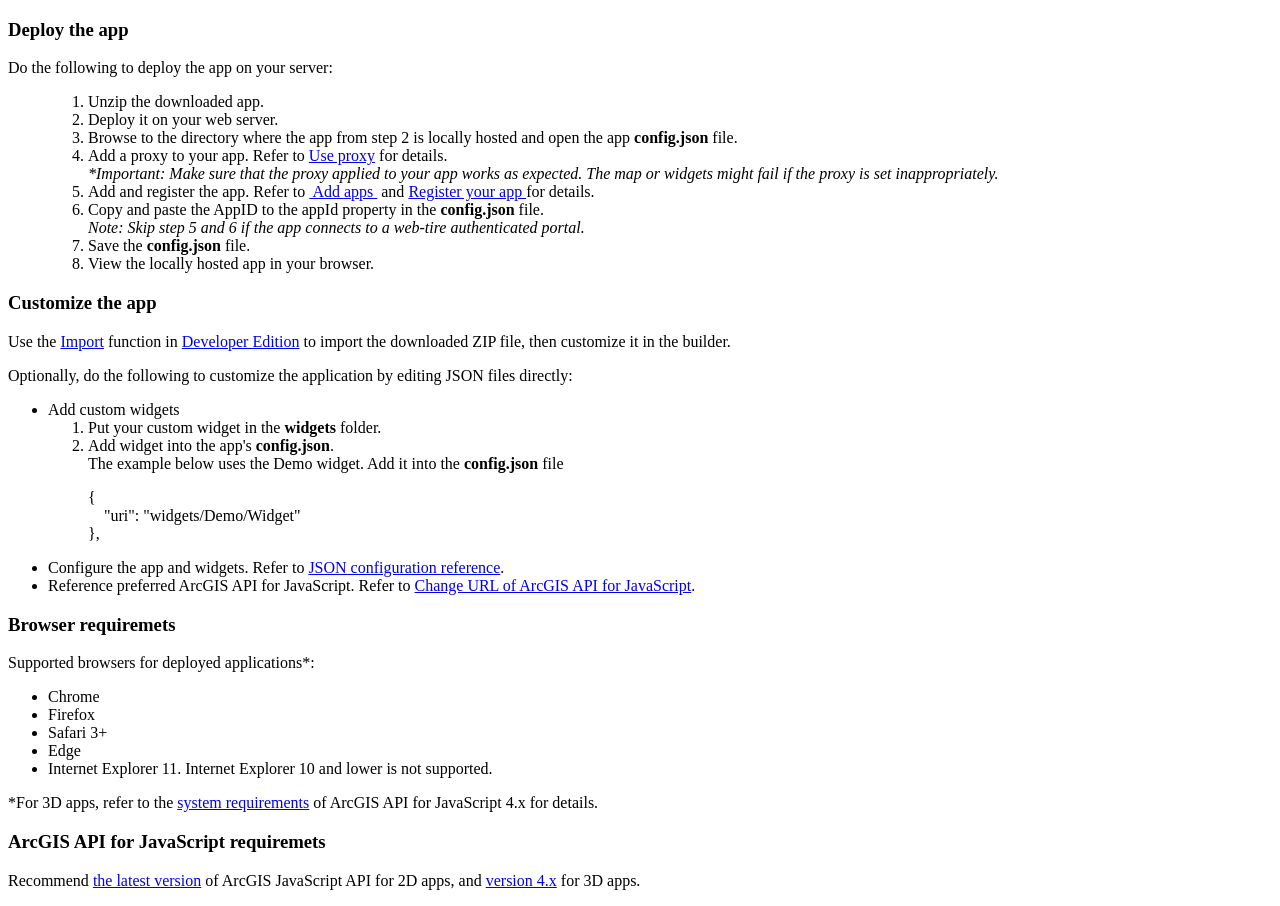
<file: readme.html>
<!DOCTYPE html>
<html>
<head>
    <meta http-equiv="Content-Type" content="text/html; charset=utf-8">
    <meta name="viewport" content="initial-scale=1, maximum-scale=1, user-scalable=no">
<title>Readme</title>
  <style>
.selector{color:red;}
.heading{
background-color:#D8E0E2;
background-repeat:repeat-x;
border-bottom:1px solid #FFFFFF;
border-top:1px solid #FFFFFF;
color:black;
font-family:Verdana,Arial,Helvetica,sans-serif;
font-size:16px;
font-weight:bold;
letter-spacing:1.1px;
margin:15px 0 10px;
padding:3px 10px;
text-align:center;
}
  </style>

 </head>

<body>
<h3>Deploy the app</h3>
<p>Do the following to deploy the app on your server:</p>
<ul>
	<ol>
	  <li>Unzip the downloaded app.</li>
	  <li>Deploy it on your web server.</li>
	  <li>Browse to the directory where the app from step 2 is locally hosted and open the app <strong>config.json</strong> file.</li>
	  <li>Add a proxy to your app. Refer to <a
href="http://doc.arcgis.com/en/web-appbuilder/manage-apps/use-proxy.htm">Use proxy</a> for details. <br>
	  <i>*Important: Make sure that the proxy applied to your app works as expected. The map or widgets might fail if the proxy is set inappropriately.</i></li>
	  <li>Add and register the app. Refer to <a href="http://doc.arcgis.com/en/arcgis-online/share-maps/add-items.htm"> Add apps </a> and <a href="http://doc.arcgis.com/en/arcgis-online/share-maps/add-items.htm#REG_APP">Register your app </a> for details.</li>
	  <li>Copy and paste the AppID to the appId property in the <strong>config.json</strong> file. <br>
	  <i>Note: Skip step 5 and 6 if the app connects to a web-tire authenticated portal.</i></li>
	  <li>Save the <strong>config.json</strong> file. </li>
	  <li>View the locally hosted app in your browser.</li>
	</ol>
</ul>

<h3>Customize the app</h3>
<p>Use the <a href="https://developers.arcgis.com/web-appbuilder/guide/create-import-app.htm#ESRI_SECTION1_CD827E29515941F490AF21F6F2404E35">Import</a> function in <a href="https://developers.arcgis.com/web-appbuilder/">Developer Edition</a> to import the downloaded ZIP file, then customize it in the builder.</p>
<p>Optionally, do the following to customize the application by editing JSON files directly:</p>
<ul>
  <li>Add custom widgets
    <ol>
      <li>Put your custom widget in the <strong>widgets</strong> folder.</li>
      <li>Add widget into the app's <strong>config.json</strong>.<br>
      The example below uses the Demo widget. Add it into the <strong>config.json</strong> file<br>
        <p>{<br>
		&nbsp;&nbsp;&nbsp;&nbsp;"uri": "widgets/Demo/Widget"<br>
		},</p>
      </li>
    </ol>
  </li>
  <li>Configure the app and widgets. Refer to <a href="https://developers.arcgis.com/web-appbuilder/api-reference/app-configuration.htm">JSON configuration reference</a>.</li>
  <li>Reference preferred ArcGIS API for JavaScript. Refer to <a href="https://developers.arcgis.com/web-appbuilder/sample-code/change-url-of-arcgis-api-for-javascript.htm">Change URL of ArcGIS API for JavaScript</a>.</li>
</ul>
<h3>Browser requiremets</h3>
<p>Supported browsers for deployed applications*:</p>
<ul>
  <li>Chrome</li>
  <li>Firefox</li>
  <li>Safari 3+</li>
  <li>Edge</li>
  <li>Internet Explorer 11. Internet Explorer 10 and lower is not supported.</li>
</ul>
<p>*For 3D apps, refer to the <a href="https://developers.arcgis.com/javascript/beta/guide/system-requirements/index.html">system requirements</a> of ArcGIS API for JavaScript 4.x for details. </p>
<h3>ArcGIS API for JavaScript requiremets</h3>
<p>Recommend <a href="https://developers.arcgis.com/javascript/jshelp/whats_new.html">the latest version</a> of ArcGIS JavaScript API for 2D apps, and <a href="https://developers.arcgis.com/javascript/">version 4.x</a> for 3D apps.</p>
</body>
</html>
</file>
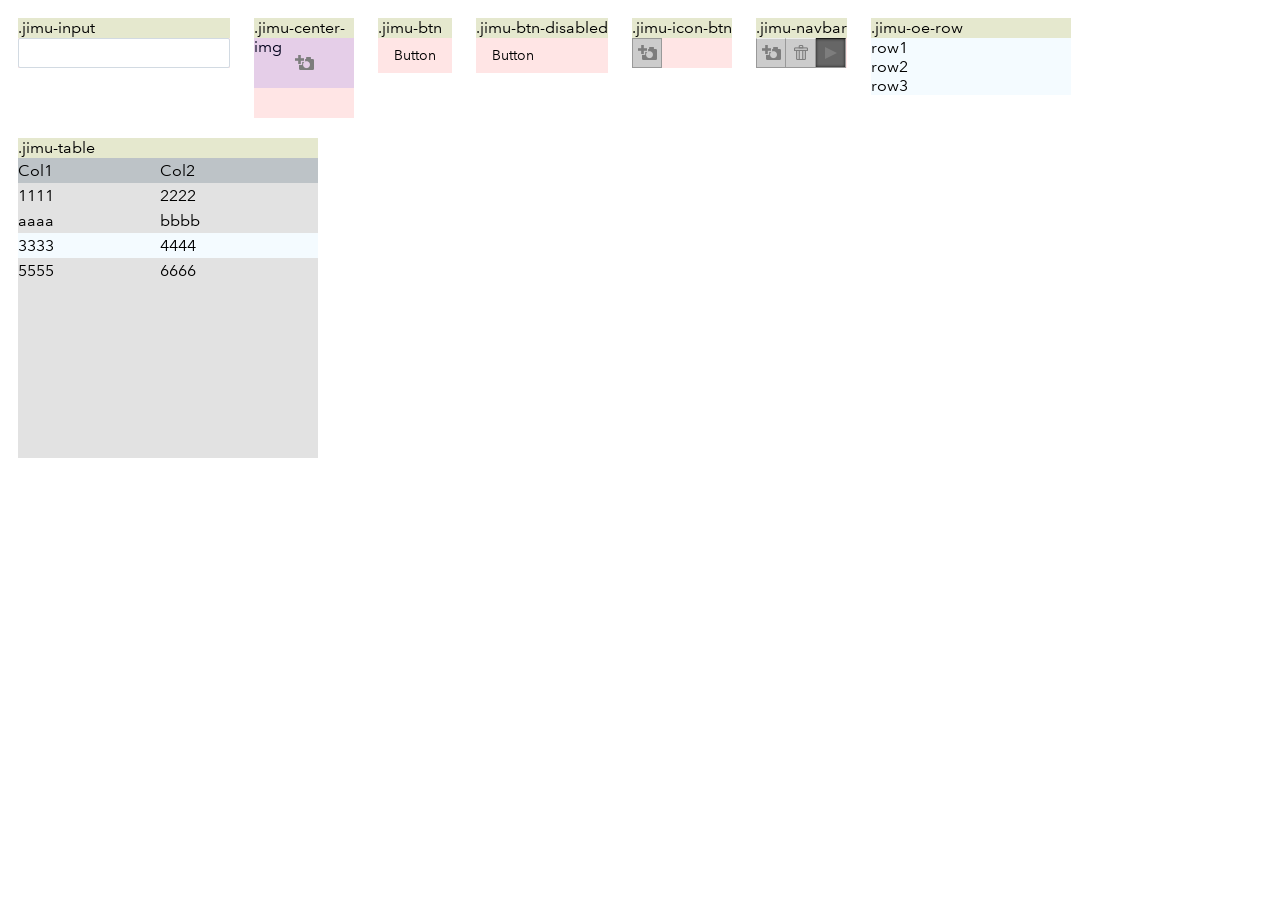
<file: jimu.js/tests/test-css.html>
<!DOCTYPE HTML>

<html>
	<head>
		<meta http-equiv="Content-Type" content="text/html; charset=utf-8">
		<meta name="viewport" content="width=device-width, initial-scale=1.0, maximum-scale=1.0, user-scalable=no" />
		<title>Jimu Base CSS Demo</title>	
		<link rel="stylesheet" type="text/css" href="../css/jimu.css">
		<link rel="stylesheet" type="text/css" href="http://yiweim2:3344/webappbuilder/stemapp/themes/LaunchpadTheme/styles/default/style.css">
		<style type="text/css">
			.item{
				display: inline-block;
				vertical-align: top;
				margin: 10px;
				position: relative;
				background-color: rgba(255,0,0,0.1);
			}
			.item .title{
				width: 100%;
				height: 20px;
				background-color: rgba(0,255,0,0.1);
			}
			.item .content{
				width: 100%;
				position: relative;
			}
		</style>
	</head>
	<body class="claro">
		<div class="item">
			<div class="title">.jimu-input</div>
			<div class="content">
				<input class="jimu-input">
			</div>
		</div>

		<div class="item" style="width: 100px; height: 100px;">
			<div class="title">.jimu-center-img</div>
			<div class="content" style="height: 50px; background-color: rgba(0,0,255,0.1)">
				<div class="jimu-center-img" style="background-image: url(images/pic1.png);"></div>
			</div>			
		</div>

		<div class="item">
			<div class="title">.jimu-btn</div>
			<div class="content">
				<div class="jimu-btn">Button</div>
			</div>			
		</div>

		<div class="item">
			<div class="title">.jimu-btn-disabled</div>
			<div class="content">
				<div class="jimu-btn jimu-state-disabled">Button</div>
			</div>			
		</div>

		<div class="item">
			<div class="title">.jimu-icon-btn</div>
			<div class="content">
				<div class="jimu-icon-btn" style="background-image: url(images/pic1.png);"></div>
			</div>			
		</div>

		<div class="item">
			<div class="title">.jimu-navbar</div>
			<div class="content">
				<div class="jimu-navbar">
					<div class="jimu-icon-btn" style="background-image: url(images/pic1.png);"></div>
					<div class="jimu-icon-btn" style="background-image: url(images/pic2.png);"></div>
					<div class="jimu-icon-btn jimu-state-selected" style="background-image: url(images/pic3.png);"></div>
				</div>
			</div>			
		</div>

		<div class="item">
			<div class="title">.jimu-oe-row</div>
			<div class="content">
				<div class="jimu-oe-row" style="width:200px;">
					<div>row1</div>
					<div>row2</div>
					<div>row3</div>
				</div>				
			</div>			
		</div>

		<div class="item">
			<div class="title">.jimu-table</div>
			<div class="content" style="width:300px;height:300px;">
				<table class="jimu-table" style="height:100%">
					<thead>
						<tr>
							<td>Col1</td>
							<td>Col2</td>
						</tr>
					</thead>
					<tr>
						<td>1111</td>
						<td>2222</td>
					</tr>
					<tr>
						<td>aaaa</td>
						<td>bbbb</td>
					</tr>
					<tr class="jimu-state-selected">
						<td>3333</td>
						<td>4444</td>
					</tr>
					<tr>
						<td>5555</td>
						<td>6666</td>
					</tr>
					<tr class="auto-height">
						<td></td>
						<td></td>
					</tr>
				</table>			
			</div>			
		</div>

	</body>

</html>
</file>
<file: jimu.js/css/jimu.css>
/***************************************************************************
reset the browser's default css setting
****************************************************************************/
/*
table{
  border-collapse: collapse;
  width: 100%;
}
td, th{
  padding: 0;
}*/

@import url("popup.css");
@import url("ColorPicker.css");
@import url("dojo-override.css");
@import url("spacing.css");
@import url("sprite.css");

/* disable the blue color outline in chrome */
*:focus{
  outline: none;
}

input[type="text"]::-ms-clear{
  display: none;
}

/* enables the border box model at all elements which has a "jimu" class and the children of it*/
 [class*='jimu'],
 [class*='jimu'] * {
  -moz-box-sizing: border-box;
  box-sizing: border-box;
}
/************* change map CSS**********************/
.esriSimpleSliderTL{
  top: 5px;
  left: 7px;
  border: 0px solid #666;
  background-color: rgba(255, 255, 255, 0.3);
}
.jimu-rtl .esriSimpleSliderTL{
  right: 7px;
  left: auto;
}

.esriControlsBR{
  z-index: auto;
}

.jimu-rtl .esriControlsBR{
  left: 5px;
  text-align: left;
}
.jimu-rtl .esriAttribution{
  text-align: right;
  margin: 0 0 0 5px;
  position: absolute;
  left: 65px;
  bottom: 0;
}
.map .logo-med{
  z-index: 0;
}
.jimu-rtl .map .logo-med{
  float: left;
}

.esriSimpleSliderIncrementButton{
  background-color: rgba(0,0,0,0.2);
}
.esriSimpleSliderIncrementButton:hover{
  background-color: rgba(0,0,0,0.4);
}
.esriSimpleSliderDecrementButton{
  background-color: rgba(0,0,0,0.2);
}
.esriSimpleSliderDecrementButton:hover{
  background-color: rgba(0,0,0,0.4);
}
.esriSimpleSliderVertical{
  color: white;
}
.jimu-rtl .esriScalebarLineLabel{
  right: 95%;
}

#map_root{
  z-index: auto !important;
}

.map .bingLogo-lg {
  z-index: 0;
}

.map-loading{
  float: left;
  position: absolute;
  overflow: hidden;
  bottom: 45px;
  right: 10px;
  display: none;
}
.map-loading.loading{
  display: block;
}
.jimu-rtl .map-loading {
  right: auto;
  left: 10px;
}

.map-loading,
.map-loading:after {
  border-radius: 50%;
  width: 24px;
  height: 24px;
}
.map-loading {
  font-size: 10px;
  text-indent: -9999em;
  border-top: 3px solid rgba(0, 0, 0, 0.2);
  border-right: 3px solid rgba(0, 0, 0, 0.2);
  border-bottom: 3px solid rgba(0, 0, 0, 0.2);
  border-left: 3px solid #ffffff;
  -webkit-transform: translateZ(0);
  -ms-transform: translateZ(0);
  transform: translateZ(0);
  -webkit-animation: load8 1.1s infinite linear;
  animation: load8 1.1s infinite linear;
  box-shadow: 0px 0px 2px 0px rgba(0, 0, 0, 0.2);
}
@-webkit-keyframes load8 {
  0% {
    -webkit-transform: rotate(0deg);
    transform: rotate(0deg);
  }
  100% {
    -webkit-transform: rotate(360deg);
    transform: rotate(360deg);
  }
}
@keyframes load8 {
  0% {
    -webkit-transform: rotate(0deg);
    transform: rotate(0deg);
  }
  100% {
    -webkit-transform: rotate(360deg);
    transform: rotate(360deg);
  }
}




/************* END **********************/

/* Latin Extended */
@font-face {
  font-family: "Avenir Light";
  src: url("./fonts/avenir-next/bb590848-4012-46d6-a8d5-48c9893a176b.woff2") format("woff2"),
       url("./fonts/avenir-next/3a42a252-67ff-4186-88cf-762f56719ca1.woff") format("woff");
}

@font-face {
  font-family: "Avenir Medium";
  src: url("./fonts/avenir-next/7195d5d0-582f-42d4-86ca-9da8dc31146e.woff2") format("woff2"),
       url("./fonts/avenir-next/0417e965-6ae1-4395-8f71-f61ea767d523.woff") format("woff");
}

@font-face {
  font-family: "Avenir Heavy";
  src: url("./fonts/avenir-next/b86524f7-009e-4c08-a266-c43f1fb68e5e.woff2") format("woff2"),
       url("./fonts/avenir-next/e40e6ac5-f2bd-4d65-baf7-b1e397d7fdcc.woff") format("woff");
}

/* Cyrillic */
@font-face {
  font-family: "Avenir Light";
  src: url("./fonts/avenir-next/e8b9c8fa-dbfb-4576-9394-ae85e87cb003.woff2") format("woff2"),
       url("./fonts/avenir-next/fb555151-cbda-4728-b28d-6e5f085c2d55.woff") format("woff");
  unicode-range: U+0400-045F, U+0490-0491, U+04B0-04B1, U+2116;
}

@font-face {
  font-family: "Avenir Medium";
  src: url("./fonts/avenir-next/1704d161-44ab-4854-a066-fe47d583a3a6.woff2") format("woff2"),
       url("./fonts/avenir-next/95aa7ca1-de33-40d9-ae40-ff045fcada66.woff") format("woff");
  unicode-range: U+0400-045F, U+0490-0491, U+04B0-04B1, U+2116;
}

@font-face {
  font-family: "Avenir Heavy";
  src: url("./fonts/avenir-next/c4ec49e5-4817-4f05-9bee-cec6f46f9d61.woff2") format("woff2"),
       url("./fonts/avenir-next/8e0e32b3-034a-41e8-bd15-c22974ebcdb5.woff") format("woff");
  unicode-range: U+0400-045F, U+0490-0491, U+04B0-04B1, U+2116;
}

@font-face {
  font-family: 'CalciteWebCoreIcons';
  src: url('./fonts/CalciteWebCoreIcons.eot?-v8piff');
  src: url('./fonts/CalciteWebCoreIcons.eot?#iefix-v8piff') format('embedded-opentype'), url('./fonts/CalciteWebCoreIcons.ttf?-v8piff') format('truetype'), url('./fonts/CalciteWebCoreIcons.woff?-v8piff') format('woff'), url('./fonts/CalciteWebCoreIcons.svg?-v8piff#CalciteWebCoreIcons') format('svg');
  font-weight: normal;
  font-style: normal;
}


body,html{
  font-family: 'Avenir Light', Verdana, Geneva, sans-serif;
}

/* Avenir Next doesn't support all vietnamese characters
 * use Lucida Grande for vi */
.vi,
.vi body,
.vi .top-nav-link,
.vi .avenir-light,
.vi .avenir-regular,
.vi .top-nav,
.vi .dropdown-link {
    font-family: "Lucida Grande", "Arial", sans-serif;
  }

/*override original style of title and subtitle of theme after custmize font style*/
div.attribute-custom-style{
  font-weight: normal !important;
}

/***************************************************************************
classes can be used in the html
****************************************************************************/
.jimu-main-background{background-color: #485566;}
.jimu-main-background-2{background-color: white;}

.jimu-ellipsis{
  overflow: hidden;
  text-overflow: ellipsis;
  white-space: nowrap;
}

/* style to keep content middle aligned */
.jimu-auto-vertical{
  text-align:center;
}
.jimu-auto-vertical:after{
  display:inline-block;
  *display:inline;
  *zoom:1;
  width:0;
  height:100%;
  vertical-align:middle;
  content:'';
}
.jimu-auto-vertical .jimu-auto-vertical-content{
  display:inline-block;
  *display:inline;
  *zoom:1;
  vertical-align:middle;
  cursor: default;
}

/* css for opacity */
.jimu-opacity-0{
  filter:alpha(opacity=0);
  opacity: 0;
}

.jimu-opacity-1{
  filter:alpha(opacity=10);
  opacity: 0.1;
}

.jimu-opacity-2{
  filter:alpha(opacity=20);
  opacity: 0.2;
}

.jimu-opacity-3{
  filter:alpha(opacity=30);
  opacity: 0.3;
}

.jimu-opacity-4{
  filter:alpha(opacity=40);
  opacity: 0.4;
}

.jimu-opacity-5{
  filter:alpha(opacity=50);
  opacity: 0.5;
}

.jimu-opacity-6{
  filter:alpha(opacity=60);
  opacity: 0.6;
}

.jimu-opacity-7{
  filter:alpha(opacity=70);
  opacity: 0.7;
}

.jimu-opacity-8{
  filter:alpha(opacity=80);
  opacity: 0.8;
}

.jimu-opacity-9{
  filter:alpha(opacity=90);
  opacity: 0.9;
}

/* css for corner radius */
.jimu-corner-tl{
  -webkit-border-top-left-radius:4px;
  -moz-border-radius-topleft:4px;
  border-top-left-radius:4px;
}

.jimu-corner-tr{
  -webkit-border-top-right-radius:4px;
  -moz-border-radius-topright:4px;
  border-top-right-radius:4px;
}

.jimu-corner-bl{
  -webkit-border-bottom-left-radius:4px;
  -moz-border-radius-bottomleft:4px;
  border-bottom-left-radius:4px;
}

.jimu-corner-br{
  -webkit-border-bottom-right-radius:4px;
  -moz-border-radius-bottomright:4px;
  border-bottom-right-radius:4px;
}

.jimu-corner-top{
  -webkit-border-top-left-radius:4px;
  -webkit-border-top-right-radius:4px;
  -moz-border-radius-topleft:4px;
  -moz-border-radius-topright:4px;
  border-top-left-radius:4px;
  border-top-right-radius:4px;
}

.jimu-corner-bottom{
  -webkit-border-bottom-right-radius:4px;
  -webkit-border-bottom-left-radius:4px;
  -moz-border-radius-bottomright:4px;
  -moz-border-radius-bottomleft:4px;
  border-bottom-right-radius:4px;
  border-bottom-left-radius:4px;
}

.jimu-corner-left{
  -webkit-border-top-left-radius:4px;
  -webkit-border-bottom-left-radius:4px;
  -moz-border-radius-topleft:4px;
  -moz-border-radius-bottomleft:4px;
  border-top-left-radius:4px;
  border-bottom-left-radius:4px;
}

.jimu-corner-right{
  -webkit-border-top-right-radius:4px;
  -webkit-border-bottom-right-radius:4px;
  -moz-border-radius-topright:4px;
  -moz-border-radius-bottomright:4px;
  border-top-right-radius:4px;
  border-bottom-right-radius:4px;
}

.jimu-corner-leading,.jimu-rtl .jimu-corner-trailing{
  -webkit-border-top-left-radius:4px;
  -webkit-border-bottom-left-radius:4px;
  -moz-border-radius-topleft:4px;
  -moz-border-radius-bottomleft:4px;
  border-top-left-radius:4px;
  border-bottom-left-radius:4px;
}

.jimu-corner-trailing,.jimu-rtl .jimu-corner-leading{
  -webkit-border-top-right-radius:4px;
  -webkit-border-bottom-right-radius:4px;
  -moz-border-radius-topright:4px;
  -moz-border-radius-bottomright:4px;
  border-top-right-radius:4px;
  border-bottom-right-radius:4px;
}

.jimu-corner-leading-top{
  -webkit-border-top-left-radius:4px;
  -moz-border-radius-topleft:4px;
  border-top-left-radius:4px;
}

.jimu-rtl .jimu-corner-leading-top{
  -webkit-border-top-right-radius:4px;
  -moz-border-radius-topright:4px;
  border-top-right-radius:4px;
}

.jimu-corner-trailing-top{
  -webkit-border-top-right-radius:4px;
  -moz-border-radius-topright:4px;
  border-top-right-radius:4px;
}

.jimu-rtl .jimu-corner-trailing-top{
  -webkit-border-top-left-radius:4px;
  -moz-border-radius-topleft:4px;
  border-top-left-radius:4px;
}

.jimu-corner-leading-bottom{
  -webkit-border-bottom-left-radius:4px;
  -moz-border-radius-bottomleft:4px;
  border-bottom-left-radius:4px;
}

.jimu-rtl .jimu-corner-leading-bottom{
  -webkit-border-bottom-right-radius:4px;
  -moz-border-radius-bottomright:4px;
  border-bottom-right-radius:4px;
}

.jimu-corner-trailing-bottom{
  -webkit-border-bottom-right-radius:4px;
  -moz-border-radius-bottomright:4px;
  border-bottom-right-radius:4px;
}

.jimu-rtl .jimu-corner-trailing-bottom{
  -webkit-border-bottom-left-radius:4px;
  -moz-border-radius-bottomleft:4px;
  border-bottom-left-radius:4px;
}

.jimu-corner-all{
  -moz-border-radius:4px;
  -webkit-border-radius:4px;
  border-radius:4px;
}

/* style for jimu-icon */
.jimu-icon{
  display: inline-block;
  background-image: url(sprite.png);
  background-repeat: no-repeat;
  background-color: transparent;
}

/*style for table*/
.jimu-table{
  border-collapse: collapse;
  border-spacing: 0;
  width: 100%;
}
.jimu-table>thead>tr, .jimu-table>thead>th{
  background-color: #bdc3c7;
}
.jimu-table tr{
  background-color: #e2e2e2;
  height: 25px;
}
.jimu-table tr.auto-height{
  height: auto;
}
.jimu-table tr:hover{
  background-color: #d9dde0;
}
  /*mouse down*/
.jimu-table tr.jimu-state-active{
  background-color: #009cff;
}
.jimu-table tr.jimu-state-selected{
  background-color: #f4fbff;
}
.jimu-table td, .jimu-table th{
  padding: 0;
}

/*styled input tag*/
.jimu-input{
  height: 30px;
  background: white;
  border: 1px solid #d2dae2;
  color: #d9dde0;
  padding: 5px;
  margin: 0;
  border-radius: 2px;
  font-size: 16px;
}

.jimu-input::-ms-clear {
    display: none;
}

.jimu-input:focus{
  color: #686868;
  outline: none;
  box-shadow: 0px 0px 5px 0px rgba(81, 177, 254, 0.4);
}

/*put a img in the center of it's parent node through background*/
.jimu-center-img{
  position: absolute;
  left: 0;
  right: 0;
  top: 0;
  bottom: 0;
  background-repeat: no-repeat;
  background-position: center center;
}

/*a styled button using div*/
.jimu-btn{
  cursor:pointer;
  min-width: 70px;
  /*min-width: 46px \0;
  min-width: 70px \9\0;*/
  display:inline-block;
  padding:0 15px;
  line-height: 33px;
  font-size:14px;
  text-align:center;
  vertical-align:middle;
  -webkit-border-radius:5px;
  -moz-border-radius:5px;
  -o-border-radius:5px;
  -ms-border-radius:5px;
  border-radius: 5px;
  border: 1px solid transparent;
  overflow: hidden;
  text-overflow: ellipsis;
  white-space: nowrap;
}

.jimu-btn-vacation {

}

/*a div button with a icon in its center*/
.jimu-icon-btn{
  float: left;
  min-width: 30px;
  min-height: 30px;
  border: 1px solid #999;
  position: relative;
  background-color: #ccc;
  cursor: pointer;
  background-position: center center;
  background-repeat: no-repeat;
}
.jimu-icon-btn:hover{
  background-color: #f4f4f4;
}

/* a div with add icon and label */
.add-with-icon{
  display: inline-block;
  overflow: hidden;
  height: 24px;
  font-size: 13px;
  cursor: pointer;
}

.add-with-icon.jimu-state-disabled{
  cursor: default;
  color: #a0acbf;
}

.add-with-icon .jimu-icon-add{
  float: left;
  margin-top: 3px;
}

.jimu-rtl .add-with-icon .jimu-icon-add{
  float: right;
}

.add-with-icon .add-label{
  float: left;
  height: 100%;
  line-height: 24px;
  vertical-align: middle;
  margin-left: 7px;
  text-decoration: underline;
}

.jimu-rtl .add-with-icon .add-label{
  float: right;
  margin-left: 0;
  margin-right: 7px;
}

body > .app-error{
  position: absolute;
  left: 0;
  width: 100%;
  top: 40%;
  text-align: center;
  padding-top: 60px;
  background: url(images/depressed.png) top center no-repeat;
}

/*put a group of jimu-icon-btn into a div as a navigation bar.
Navigation bar can have selected button*/
.jimu-navbar{
  overflow: hidden;
}
.jimu-navbar>.jimu-icon-btn{
  border-top: 1px solid rgba(255,255,255,0.65);
  border-left: none;
}
.jimu-navbar>.jimu-icon-btn:nth-child(1){
  margin-left: 0;
  border-left: 1px solid #999;
}
.jimu-navbar>.jimu-icon-btn:hover{
  background-color: #f4f4f4;
}
.jimu-navbar>.jimu-icon-btn.jimu-state-selected{
  background-color: #666;
  border-top: 1px solid rgba(0,0,0,0.75);
  box-shadow: 0px 0px 3px 0px rgba(0, 0, 0, 0.75) inset;
}

.jimu-vline{
  height: 100%;
  width: 2px;
  background-color: white;
  float: left;
  opacity: 0.4;
}
/*odd even row*/
.jimu-oe-row{
}
.jimu-oe-row:nth-child(odd){
  background-color: #f4fbff;
}
.jimu-oe-row:nth-child(even){
  background-color: #fff;
}
.jimu-oe-row.jimu-state-selected{
 background-color: #009cff;
}

/* .jimu-not-selectable */
.jimu-not-selectable{
  user-select: none;
  -ms-user-select: none;
  -moz-user-select: none;
  -webkit-user-select: none;
}

/***************************************************************************
css for the dijits
****************************************************************************/
/*the css for Checkbox dijit*/
.jimu-checkbox{
  overflow: hidden;
  display: inline-block;
}

.jimu-checkbox .checkbox{
  width: 16px;
  height: 16px;
  display: inline-block;
  cursor: pointer;
  border-radius: 2px;
  margin-top:1px;
  background-image: url(images/checkbox_default.png);
}

.jimu-checkbox .checkbox.checked{
  background-image: url(images/checked_default.png);
}

.jimu-checkbox.jimu-state-disabled .checkbox{
  background-image: url(images/checkbox_disabled.png);
}

.jimu-checkbox.jimu-state-disabled .checkbox.checked{
  background-image: url(images/checked_disabled.png);
}

.jimu-checkbox .label{
  font-size: 14px;
  margin: auto 5px;
  cursor: default;
}

.jimu-checkbox.jimu-state-disabled .label{
  color: #818181;
}

.jimu-checkbox .label.not-visible{
  display: none;
}

/*the css for DropMenu dijit*/
.jimu-dropmenu{
  overflow: visible;
}
.jimu-dropmenu>.jimu-icon-btn{
  width: 15px;
  height: 15px;
  min-height: 15px;
  min-width: 15px;
  border: 1px solid #d9dde0;
  background-color: #d9dde0;
  background-image: url(images/down_arrow_8_default.png);
}
.jimu-dropmenu>.jimu-icon-btn:hover{
  box-shadow: 0px 0px 5px 0px rgba(81, 177, 254, 0.4);
}
.jimu-dropmenu>.drop-menu{
  position: absolute;
  border: 1px solid #d7dbde;
  background-color: #d7dbde;
}
.jimu-dropmenu .menu-item{
  height: 25px;
  min-width: 50px;
  margin: 0px 5px;
  cursor: pointer;
}
.jimu-dropmenu .menu-item:hover{
  color: #000000;
  text-decoration: underline;
}
.jimu-dropmenu .menu-item-line{
  border: 1px solid #ffffff;
  margin: 0px;
}

/*used for the controller List*/
.jimu-list-container{
  width: 100%;
  height: 100%;
  vertical-align: middle;
  overflow-y: overlay;
}
.jimu-list-item{
  height: 30px;
  line-height: 30px;
  font-size: 12px;
  overflow: hidden;
  white-space: pre-wrap;
}
.jimu-list-item .label{
  padding-left: 10px;
}
.jimu-list-item:hover{
  background-color: #d9dde0;
}
.jimu-list-item.selected{
  background-color: #d9dde0;
}

/*the css for RadioBtn dijit*/
.jimu-radio{
  width: 16px;
  height: 16px;
  display: inline-block;
  border-radius: 8px;
  border: 1px solid #8a8a8a;
  cursor: pointer;
  background-color: white;
}
.jimu-radio-inner{
  width: 10px;
  height: 10px;
  margin: 2px;
  display: none;
  border-radius: 5px;
  background-color: black;
}
.jimu-radio-checked .jimu-radio-inner{
  display: block;
}

/*the css for ViewStack dijit*/
.jimu-viewstack>.view{
  width: 100%;
  height: 100%;
}

/*the css for Tab dijit*/
.jimu-tab{
  position: relative;
  width: 100%;
  height: 100%;
}
.jimu-tab>.control{
  overflow: hidden;
}
.jimu-tab>.control>.tab{
  min-width: 30px;
  height: 30px;
  border-left: 1px solid white;
  background-color: #d9dde0;
  color: #86909c;
  font-size: 14px;
  float: left;
  text-align: center;
  cursor: pointer;
  padding-left: 10px;
  padding-right: 10px;
  white-space: nowrap;
  text-overflow: clip;
}
.jimu-tab>.control>.tab.jimu-state-selected{
  background-color: #fff;
  border-top: 2px solid #8994a1;
  border-left: none;
}
.jimu-tab>.control>.tab.jimu-state-selected+.tab{
  border-left: none;
}
.jimu-tab>.jimu-viewstack{
  background-color: #fff;
  position: absolute;
  top: 30px;
  left: 0;
  right: 0;
  bottom: 0;
  height: auto;
}
.jimu-tab.nested>.control>.tab{
  min-width: 50px;
  min-height: 30px;
  background-color: white;
  color: #8c8c8c;
  float: left;
  text-align: center;
  cursor: pointer;
  padding-left: 10px;
  padding-right: 10px;
  font-size: 14px;
}
.jimu-tab.nested>.control>.tab.jimu-state-selected{
  background-color: #e2f6ff;
  color: #0db2ef;
}

.jimu-rtl .jimu-tab>.control>.tab{
  border-right: 1px solid white;
  float: right;
}
.jimu-rtl .jimu-tab>.control>.tab.jimu-state-selected{
  border-right: none;
}
.jimu-rtl .jimu-tab>.control>.tab.jimu-state-selected+.tab{
  border-right: none;
}
.jimu-rtl .jimu-tab.nested>.control>.tab{
  float: right;
}

.jimu-tile-container{
  position: relative;
  overflow-x: hidden;
  overflow-y: auto;
}


/*css for PreloadWidgetIcon dijit*/
.jimu-widget-onscreen-icon{
  position: absolute;
  cursor: pointer;
  border-radius: 4px;
}
.jimu-widget-onscreen-icon img{
  width: 20px;
  height: 20px;
  margin: 10px;
}

/*jimu-loading*/
.jimu-loading,
.jimu-loading:before,
.jimu-loading:after {
  border-radius: 50%;
  width: 1.2em;
  height: 1.2em;
  -webkit-animation-fill-mode: both;
  animation-fill-mode: both;
  -webkit-animation: jimu-loading-anim 1.8s infinite ease-in-out;
  animation: jimu-loading-anim 1.8s infinite ease-in-out;
}
.jimu-loading {
  color: #929292;
  text-indent: -9999em;
  -webkit-transform: translateZ(0);
  -ms-transform: translateZ(0);
  transform: translateZ(0);
  -webkit-animation-delay: -0.16s;
  animation-delay: -0.16s;
}
.jimu-loading:before,
.jimu-loading:after {
  content: '';
  position: absolute;
  top: 0;
}
.jimu-loading:before {
  left: -2em;
  -webkit-animation-delay: -0.32s;
  animation-delay: -0.32s;
}
.jimu-loading:after {
  left: 2em;
}
@-webkit-keyframes jimu-loading-anim {
  0%,
  80%,
  100% {
    box-shadow: 0 2.5em 0 -1.3em;
  }
  40% {
    box-shadow: 0 2.5em 0 0;
  }
}
@keyframes jimu-loading-anim {
  0%,
  80%,
  100% {
    box-shadow: 0 2.5em 0 -1.3em;
  }
  40% {
    box-shadow: 0 2.5em 0 0;
  }
}

/**CSS for LoadingIndicator dijit***/
.jimu-loading-indicator{
  position: absolute;
  top: 0;
  bottom: 0;
  left: 0;
  right: 0;
}

.jimu-loading-indicator .jimu-loading{
  position: absolute;
  left: 50%;
  top: 50%;
  margin-left: -6px;
  margin-top: -35px;
}

/**CSS for LoadingShelter dijit***/
.jimu-loading-shelter{
  position:absolute;
  top:0;
  left:0;
  right:0;
  bottom:0;
  height:100%;
  width:100%;
  z-index:110;
  background: no-repeat center center;
  opacity:0.6;
  filter:alpha(opacity=60);
  font-size:14px;
  line-height:20px;
}
.jimu-loading-shelter .loading-container{
  position:absolute;
  width:250px;
  height:48px;
  top:50%;
  left:50%;
  margin-left:-24px;
  margin-top:-48px;
  color:#000000;
  font-weight:bold;
}
.jimu-loading-shelter .loading-container .jimu-loading{
  position: relative;
  top: -18px;
  left: 40px;
}
.jimu-rtl .jimu-loading-shelter .loading-container .jimu-loading{
  left: auto;
  right: 40px;
}
.jimu-loading-shelter .loading-container p{
  position:absolute;
  left:113px;
  top:0;
  display:inline-block;
  height: 48px;
  line-height:48px;
  white-space:nowrap;
  margin:0;
}
.jimu-rtl .jimu-loading-shelter .loading-container{
  left: auto;
  right: 50%;
  margin-left:auto;
  margin-right:-24px;
}
.jimu-rtl .jimu-loading-shelter .loading-container p{
  left: auto;
  right: 113px;
}


/**CSS for popup dijit***/
.jimu-popup{
  box-shadow: 0 0 4px rgba(160,160,160,0.4);
  position: absolute;
  background-color: white;
  border-radius: 4px;
  opacity: 0;
  overflow: hidden;
}
.jimu-popup > .title{
  height: 40px;
  padding: 0 10px;
  line-height: 40px;
  margin: 0 10px;
  color: #333;
  font-size: 14px;
  border-top-left-radius: 4px;
  border-top-right-radius: 4px;
  border-bottom: 1px solid #e3ecf2;
  cursor: move;
}
.jimu-popup .title-label{
  overflow: hidden;
  max-width: 900px;
  display: block;
  /*float: left;*/
  /*text-overflow: ellipsis;*/
  white-space: nowrap;
}
.jimu-popup .close-btn{
  margin-top: 12px;
  cursor: pointer;
}
/*.jimu-popup .close-btn:hover{
  opacity: 1;
}*/
.jimu-popup > .content{
  font-size: 16px;
  overflow-x: hidden;
  overflow-y: auto;
}
.jimu-popup .content-absolute{
  position: absolute;
  top: 60px;
  bottom: 63px;
  left: 30px;
  right: 30px;
}
.jimu-popup .content-static{
  position: static;
  margin: 20px 30px 0;
}
.jimu-popup .button-container{
  overflow: hidden;
  padding: 15px 30px;
  width: 100%;
}
.jimu-popup .button-container-absolute{
  position: absolute;
  bottom: 0;
}
.jimu-popup .button-container .jimu-btn:nth-child(1).jimu-trailing-margin1,
.jimu-popup .button-container .jimu-btn:nth-child(2).jimu-trailing-margin1 {
  margin-right: 0;
}
.jimu-rtl .jimu-popup .button-container .jimu-btn:nth-child(1).jimu-trailing-margin1,
.jimu-rtl .jimu-popup .button-container .jimu-btn:nth-child(2).jimu-trailing-margin1 {
  margin-left: 0;
}

.jimu-overlay{
  position: absolute;
  left: 0;
  top: 0;
  width: 100%;
  height: 100%;
  z-index: 110;
}

/* css for Message dijit */
.jimu-message>.content{
  word-wrap: break-word;
  white-space: pre-line;
  overflow-y: hidden;
}

/**CSS for search dijit***/
.jimu-search{
  /*background:#f4f4f4;*/
  height: 40px;
  position: relative;
  border-radius: 2px;
}
.jimu-search .jimu-input-wrapper{
  position:absolute;
  left: 5px;
  right:5px;
  top:5px;
  bottom: 5px;
}
.jimu-search .jimu-input{
  width: 100%;
  height: 100%;
  font-family: 'Avenir Light';
  font-size: 12px;
}

.jimu-search .search-btn{
  position:absolute;
  right:10px;
  top:12px;
  cursor: pointer;
}

/**CSS for message dijit***/

/**state***/
.jimu-state-default{}
.jimu-state-active{}
.jimu-state-selected{}
.jimu-state-error{
  color: #ee0000;
  font-size: 10px;
  line-height: 17px;
  height: 17px;
  background-color: #fff4f4;
  border: 1px solid #d58a8a;
  display: inline-block;
  padding: 0 5px;
}
.jimu-error-message{
  font-weight: bold;
}
.jimu-error-detail{
}
.jimu-tip-message{
  color: #08a200;
  font-size: 10px;
  height: 13px;
  margin-top: 5px;
}

.jimu-panel{
  position: absolute;
  overflow: hidden;
  box-shadow: 0 0 8px 0 rgba(0, 0, 0, 0.2);
}


/***************************************************************************
responsive classes:jimu-r
***************************************************************************/
.jimu-r-row{
  width: 100%;
  min-height: 20px;
  position: relative;
  overflow: hidden;
}
.jimu-r-row [class*="col"]{
  float: left;
  min-height: 20px;
}
.jimu-rtl .jimu-r-row [class*="col"]{
  float: right;
}
.jimu-r-row .col-1-2{
  width: 50%;
}
.jimu-r-row .col-1-3{
  width: 33.33333333333333%;
}
.jimu-r-row .col-2-3{
  width: 66.66666666666667%;
}
.jimu-r-row .col-1-4{
  width: 25%;
}
.jimu-r-row .col-3-4{
  width: 75%;
}
.jimu-r-row .col-1-5{
  width: 20%;
}
.jimu-r-row .col-2-5{
  width: 40%;
}
.jimu-r-row .col-3-5{
  width: 60%;
}
.jimu-r-row .col-4-5{
  width: 80%;
}

/***************************************************************************
widget:jimu-w
***************************************************************************/
/*widget root element, widget template's root element should use this class*/
.jimu-widget, .jimu-widget-setting{
  position: relative;
}
.jimu-widget-frame{
  position: relative;
  width: 100%;
  height: 100%;
}
.jimu-widget-frame.jimu-container{
  overflow-x: auto;
  overflow-y: auto;
  position: relative;
  padding: 14px 14px 14px 14px;
  background-color: white;
}
.jimu-widget-frame>.jimu-container{
  position: relative;
  overflow-x: hidden;
  overflow-y: auto;
  padding: 14px 14px 14px 14px;
  background-color: white;
}
.jimu-widget-icon{}
.jimu-widget-title{}
.jimu-widget-subtitle{
  font-size: 14px;
  color: #222;
}
.jimu-widget-fieldlabel{
  font-size: 12px;
  color: #333;
}
.jimu-widget-content{
  font-size: 12px;
  color: #222;
}
.jimu-widget-placeholder{
  position: absolute;
}
.jimu-widget-placeholder.jimu-state-active{
  border: 2px solid red;
}
.jimu-widget-placeholder .inner{
  width: 20px;
  height: 20px;
  margin: 8px;
  text-align: center;
  line-height: 20px;
  border-radius: 10px;
  color: white;
  background-color: rgba(0, 0, 0, 0.8);
}

/***CSS for SimpleTable dijit***/
.jimu-simple-table{
  width:100%;
  margin:0;
  padding:0;
  overflow-x:hidden;
  overflow-y:auto;
  min-height: 67px;
  position: relative;
}

.jimu-simple-table .simple-table-title{
  font-size: 14px;
}

.jimu-simple-table .head-section{
  width:100%;
  height:36px;
  overflow:hidden;
}

.jimu-simple-table.vertical-scroll .head-section > .table-div{
  padding-right: 17px;
}

.jimu-rtl .jimu-simple-table.vertical-scroll .head-section > .table-div{
  padding-right: 0;
  padding-left: 17px;
}

.jimu-simple-table .head-section .simple-table-thead th.simple-table-field .jimu-checkbox{
  position: relative;
  top: 10px;
  width: 100%;
  height: 24px;
  line-height: 16px;
}

.jimu-simple-table .head-section .simple-table-thead th.simple-table-field .jimu-checkbox > .checkbox{
  margin-top: 0 !important;
}

.jimu-simple-table .head-section .simple-table-thead th.simple-table-field .jimu-checkbox > .label{
  position: absolute;
  left: 17px;
  right: 0;
  top: 0;
  text-overflow: ellipsis;
  overflow: hidden;
}

.jimu-rtl .jimu-simple-table .head-section .simple-table-thead th.simple-table-field .jimu-checkbox > .label{
  position: absolute;
  left: 0;
  right: 17px;
  top: 0;
}

.jimu-simple-table .body-section .simple-table-tbody td.simple-table-cell > .jimu-checkbox{
  position: relative;
  top: 4px;
}

.jimu-simple-table .head-section .simple-table-tbody{
  display: none;
}

.jimu-simple-table .body-section{
  position: absolute;
  top: 36px;
  bottom: 0;
  width:100%;
  overflow-x: hidden;
  overflow-y: auto;
  border-left: 1px solid #eef2f5;
  border-right: 1px solid #eef2f5;
  border-bottom: 1px solid #eef2f5;
  /*background-color: #fafafc;*/
  color: #7989a0;
}

.jimu-simple-table .body-section .table-div{
  margin: 0;
  min-height: 100%;
  background-image: url(images/table_under_line.png);
  background-repeat: repeat;
}

.jimu-simple-table .body-section .simple-table-thead{
  display: none;
}

.jimu-simple-table .table{
  width:100%;
  border-collapse:collapse;
  table-layout:fixed;
}

.jimu-simple-table .simple-table-field.hidden-column > *,.jimu-simple-table .simple-table-cell.hidden-column > *{
  display: none;
}

.jimu-simple-table .simple-table-field{
  height: 36px;
  line-height: 36px;
}

.jimu-simple-table .simple-table-cell{
  height:30px;
  line-height:30px;
}

.jimu-simple-table .simple-table-field,.jimu-simple-table .simple-table-cell{
  vertical-align:middle;
  padding-left:8px;
  padding-right:8px;
  padding-top:0;
  padding-bottom:0;
  white-space: nowrap;
  overflow: hidden;
  text-overflow: ellipsis;
}

.jimu-simple-table .simple-table-field > *,.jimu-simple-table .simple-table-cell > *{
  text-overflow: ellipsis;
}

.jimu-simple-table .simple-table-cell > *{
  overflow: hidden;
}

.jimu-simple-table .simple-table-row:last-child .simple-table-cell{
  border-bottom: 0;
}

.jimu-simple-table .simple-table-row .editable-div,.jimu-simple-table .simple-table-row .normal-text-div{
  width: 100%;
  height: 30px;
  overflow: hidden;
  text-overflow: ellipsis;
}

.jimu-simple-table .simple-table-row .editable-input{
  width:100%;
}

.jimu-simple-table .simple-table-row > .actions-td .action-item-parent{
  display: none;
  vertical-align:middle;
}

.jimu-simple-table .simple-table-row:hover > .actions-td .action-item-parent{
  display: inline-block;
}

.jimu-simple-table .simple-table-row > .actions-td .action-item{
  cursor:pointer;
}

/*
.jimu-simple-table .simple-table-row:first-child > .actions-td .row-up-div{
  cursor: default;
  background-image: url(images/up_disabled.png);
}

.jimu-simple-table .simple-table-row.last-simple-table-row > .actions-td .row-down-div{
  cursor: default;
  background-image: url(images/down_disabled.png);
}
*/


/*** CSS for ColorPicker dijit ***/
.jimu-color-picker{
  width: 36px;
  height: 36px;
  border-width: 1px;
  border-style: solid;
  border-color: #ccc;
  cursor: pointer;
  text-align: center;
}
.jimu-color-picker.disable{
  cursor: not-allowed;
  background: rgba(0,0,0,0.4) !important;
}
.jimu-color-picker:after{
  content: "";
  display: inline-block;
  height: 100%;
  vertical-align: middle;
}
.jimu-color-picker .color-label{
  display: inline-block;
  vertical-align: middle;
  font-size: 12px;
}

.jimu-color-picker-btn{
  width: 45px;
  height: 26px;
  border: 1px solid #D7D7D7;
}

.jimu-color-picker-btn > div{
  display: inline-block;
}

.jimu-color-picker-btn .color-node {
  cursor: pointer;
  width: 16px;
  height: 16px;
  margin: 4px 5px;
}

.jimu-color-picker-btn .seperator {
  width: 1px;
  height: 16px;
  margin: 4px 0;
  background-color: #D7D7D7;
}

.jimu-color-picker-btn .action-node {
  cursor: pointer;
  width: 16px;
  height: 24px;
  background: url(images/share/arrow_down.svg) no-repeat center;
  background-size: 6px 3px;
}

.jimu-color-picker-btn .action-node:hover {
  background: url(images/share/arrow_down_hover.svg) no-repeat center;
  background-size: 6px 3px;
}

.jimu-color-picker-dialog .dijitTooltipConnector{
  display: none;
}

.jimu-color-picker-dialog .dijitTooltipContainer{
  overflow: hidden;
  background: #fff !important;
  border-radius: 0;
  border-style: none;
  box-shadow: 0 0 10px;
  padding-bottom: 10px;
}

.jimu-color-picker-dialog .dojoxColorPicker{
  border-style: none;
  border-radius: 0;
}

.jimu-color-picker-dialog .jimu-btn{
  margin: 10px 12px 2px 0;
  width: 80px;
  line-height: 28px;
}

/*** CSS for Transparency dijit ***/
.jimu-transparency .dijitRuleLabelContainer .dijitRuleLabel.dijitRuleLabelH{
  white-space: nowrap;
}

.jimu-transparency > table > tbody > tr:first-child > td.dijitSliderDecoration > div > div:last-child{
  left: auto !important;
  right: 0 !important;
  text-align: right;
}

.jimu-transparency > table > tbody > tr:first-child > td.dijitSliderDecoration > div > div:last-child > div{
  left: 20px;
}

.jimu-rtl .jimu-transparency > table > tbody > tr:first-child > td.dijitSliderDecoration > div > div:last-child{
  left: 0 !important;
  right: auto !important;
  text-align: left;
}

.jimu-rtl .jimu-transparency > table > tbody > tr:first-child > td.dijitSliderDecoration > div > div:last-child > div{
  left: 0;
  right: 20px;
}

/*** CSS for Symbol dijit ***/
.jimu-symbol-chooser{
  box-sizing: content-box;
  margin:0;
  padding:0;
  font-size: 14px;
}

.jimu-symbol-chooser .hidden{
  display: none;
}

.jimu-symbol-chooser .image-file-tip{
  display: inline-block;
  width: 150px;
  height: 30px;
  line-height: 30px;
}

.jimu-symbol-chooser .symbol-section{
  width:100%;
  display:none;
}

.jimu-symbol-chooser .symbol-set-table{
  width:100%;
  border-collapse:collapse;
  table-layout: fixed;
  font-size: 14px;
}

.jimu-symbol-chooser .symbol-set-table > tbody > tr > td{
  vertical-align: middle;
  padding-top:5px;
  padding-bottom:5px;
}

.jimu-symbol-chooser .symbol-set-table > tbody > tr > td.custom-image-td{
  padding-top: 10px;
}

.jimu-symbol-chooser .point-sym-class-select-tr > td{
  padding-bottom:0 !important;
}

.jimu-symbol-chooser .point-icon-tables-tr > td{
  padding-top:0 !important;
}

.jimu-symbol-chooser .icon-tables{
  width:100%;
  height:120px;
  overflow-x:hidden;
  overflow-y:auto;
  -o-border-radius:4px;
  -moz-border-radius:4px;
  -webkit-border-radius:4px;
  border-radius:4px;
  border:1px solid #7EABCD;
}

.jimu-symbol-chooser .icon-table{
  width: 100%;
  border-collapse: collapse;
  table-layout: fixed;
  overflow: hidden;
}

.jimu-symbol-chooser .symbol-div-item{
  position: relative;
  width: 36px;
  height: 36px;
  -o-border-radius:4px;
  -ms-border-radius:4px;
  -moz-border-radius:4px;
  -webkit-border-radius:4px;
  border-radius:4px;
}

.jimu-symbol-chooser .symbol-div-item:hover,.jimu-symbol-chooser .selected-symbol-div-item{
  border:1px solid #7EABCD !important;
  background-color: #aec7e3 !important;
}

.jimu-symbol-chooser .symbol-div-item{
  margin:0;
  padding:0;
}

.jimu-symbol-chooser .symbol-div-item .svg-node{
  position: absolute;
  top: 0;
  left: 0;
}

.jimu-symbol-chooser.ie8 .line-icon-table .symbol-div-item .svg-node{
  top: 13px;
}

.jimu-rtl .jimu-symbol-chooser .symbol-div-item .svg-node{
  left: auto;
  right: 0;
}

.jimu-rtl .jimu-symbol-chooser.ie8 .line-icon-table .symbol-div-item .svg-node{
  right: -16px;
}

.jimu-symbol-chooser .custom-image-chooser{
  width: 140px;
  height: 30px;
}

.jimu-symbol-chooser .custom-image-chooser .display-text{
  display: inline-block;
  overflow: hidden;
  text-overflow: ellipsis;
}

.jimu-symbol-chooser .text-symbol-section .text-input{
  height: 30px;
  border: 1px solid #ddd;
  border-radius: 3px;
  outline: none;
}

/* CSS for LayerFieldChooser */
.jimu-layer-field-chooser{
  width:170px;
}

/* css for RendererChooser */
.jimu-renderer-chooser .leading-td{
  border-right: 1px solid #ccc;
  vertical-align: top;
  padding-right: 10px;
}

.jimu-rtl .jimu-renderer-chooser .leading-td{
  border-right: 0;
  border-left: 1px solid #ccc;
  padding-right: 0;
  padding-left: 10px;
}

.jimu-renderer-chooser .trailing-td{
  vertical-align: top;
  padding-left: 10px;
}

.jimu-rtl .jimu-renderer-chooser .trailing-td{
  padding-left: 0;
  padding-right: 10px;
}

.jimu-renderer-chooser .renderer-setting-table{
  width: 100%;
  table-layout: fixed;
  margin-bottom: 10px;
}

.jimu-renderer-chooser .renderer-setting-table > tbody > tr > td{
  padding-top: 3px;
  padding-bottom: 3px;
  vertical-align: middle;
}

.jimu-renderer-chooser .renderer-setting-table .first-td{
  font-size: 13px;
}

.jimu-renderer-chooser .default-sym-preview{
  display: none;
  margin-top: 30px;
}

.jimu-renderer-chooser .default-sym-btn{
  margin-right: 10px;
  margin-bottom: 10px;
}

.jimu-rtl .jimu-renderer-chooser .default-sym-btn{
  margin-right: 0;
  margin-left: 10px;
}

.jimu-renderer-chooser .field-combobox-td .dijit-form-CombBox > .dijitRight{
  height: 100%;
}

.jimu-renderer-chooser .field-combobox-td .dijit-form-CombBox > .dijitRight > input.dijitInputField{
  border: 0;
  margin-top: 4px;
}

.jimu-renderer-chooser .field-combobox-td .dijitArrowButtonContainer{
  width: 19px;
}

.jimu-renderer-chooser .unique-value-div{
  display:none;
  border:1px solid #bba;
  margin-bottom:10px;
  max-height:200px;
  overflow-x:hidden;
  overflow-y:auto;
}

.jimu-renderer-chooser .unique-symbol-table{
  border-collapse: collapse;
}

.jimu-renderer-chooser .unique-symbol-tr > td{
  vertical-align: middle;
  width: auto;
}

.jimu-renderer-chooser .unique-symbol-table .odd > td{
  background: #ffffff;
}

.jimu-renderer-chooser .unique-symbol-table .even > td{
  background: #f7f8f8;
}

.jimu-renderer-chooser .selected > td{
  background: #e1f0fb !important;
}

.jimu-renderer-chooser .unique-symbol-tr:hover > td{
  background: #e1f0fb !important;
}

.jimu-renderer-chooser .unique-symbol-tr .symbol-td{
  width: 60px;
}

.jimu-renderer-chooser .unique-symbol-tr:hover .delete-td{
  width: 22px;
}

.jimu-renderer-chooser .unique-symbol-tr .label-div{
  width: auto;
  word-wrap: break-word;
  word-break: break-all;
  overflow:hidden;
}

.jimu-renderer-chooser .unique-symbol-tr .edit-input{
  display: none;
  width: 100%;
}

.jimu-renderer-chooser .unique-symbol-tr .delete-div{
  display: none;
  cursor: pointer;
}

.jimu-renderer-chooser .unique-symbol-tr:hover > td .delete-div{
  display:block;
}

.jimu-renderer-chooser .class-breaks-div{
  border:1px solid #bba;
  max-height:200px;
  overflow-x:hidden;
  overflow-y:auto;
}

.jimu-renderer-chooser .class-breaks-table{
  border-collapse:collapse;
}

.jimu-renderer-chooser .class-breaks-tr > td{
  vertical-align: middle;
  width:auto;
}

.jimu-renderer-chooser .class-breaks-tr .odd > td{
  background:#ffffff;
}

.jimu-renderer-chooser .class-breaks-tr .even > td{
  background:#f7f8f8;
}

.jimu-renderer-chooser .selected > td{
  background:#e1f0fb !important;
}

.jimu-renderer-chooser .class-breaks-tr:hover > td{
  background:#e1f0fb !important;
}

.jimu-renderer-chooser .class-breaks-tr .symbol-td{
  width:60px;
}

.jimu-renderer-chooser .class-breaks-tr .label-div{
  width:auto;
  word-wrap:break-word;
  word-break:break-all;
  overflow:hidden;
}

.jimu-renderer-chooser .class-breaks-tr:hover .delete-td{
  width:22px;
}

.jimu-renderer-chooser .class-breaks-tr .delete-div{
  display: none;
  cursor: pointer;
}

.jimu-renderer-chooser .class-breaks-tr:hover > td .delete-div{
  display:block;
}

/* css for dijit DrawBox */
.jimu-draw-box{
  -ms-overflow-y:hidden;
  overflow-y:hidden;
}

.jimu-draw-box.hidden{
  display: none;
}

.jimu-draw-box .draw-items{
  -ms-overflow-y:hidden;
  overflow-y:hidden;
}

.jimu-draw-box .draw-items > div{
  float: left;
  cursor: default;
}

.jimu-rtl .jimu-draw-box .draw-items > div{
  float: right;
}

.jimu-draw-box .draw-items .draw-item, .jimu-draw-box .drawings-clear{
  width:40px;
  height:40px;
  line-height: 40px;
  background-repeat: no-repeat;
  text-align: center;
  margin-top: 7px;
  margin-bottom: 7px;
  background-position: center center;
  border: 1px solid #ccc;
  border-radius: 2px;
}

.jimu-draw-box .draw-items .draw-item{
  background-size: contain;
  margin-right: 14px;
  line-height: 40px;
}

.jimu-rtl .jimu-draw-box .draw-items .draw-item{
  margin-right: 0;
  margin-left: 14px;
}

/* css for dijit _BasicServiceBrower */
.jimu-basic-service-browser{
  width:320px;
}

.jimu-basic-service-browser .service-browser-tree .dijitTreeContainer{
  width: 100%;
}

.jimu-basic-service-browser .dijitTreeExpando{
  width: 8px;
  height: 8px;
  background-repeat: no-repeat;
  background-position: center center !important;
}

.jimu-basic-service-browser .dijitTreeExpandoClosed{
  background-image: url(images/right_arrow_8_default.png);
}

.jimu-basic-service-browser .dijitTreeExpandoOpened{
  background-image: url(images/down_arrow_8_default.png);
}

/* css for dijit _BasicServiceChooserContent */
.jimu-basic-service-chooser-content{
  position: relative;
  width: 600px;
  min-height: 300px;
}

.jimu-basic-service-chooser-content .content-section{
  position: absolute;
  width: 100%;
  left: 0;
  right: 0;
  top: 0;
  bottom: 40px;
}

.jimu-basic-service-chooser-content table.layout{
  table-layout: fixed;
  width: 100%;
  border-collapse: collapse;
}

.jimu-basic-service-chooser-content table.layout .example-tr .first-td{
  vertical-align: top;
}

.jimu-basic-service-chooser-content .example-url{
  font-size:12px;
  -ms-word-wrap:break-word;
  -ms-word-break:break-all;
  word-wrap:break-word;
  word-break:break-all;
}

.jimu-basic-service-chooser-content .service-browser-container{
  position: absolute;
  width: 100%;
  left: 0;
  right: 0;
  top: 110px;
  bottom: 0;
  overflow: auto;
}

.jimu-basic-service-chooser-content .error-section{
  display: none;
  margin-left: 80px;
}

.jimu-basic-service-chooser-content .error-section.visible{
  display: block;
}

.jimu-basic-service-chooser-content .error-section .error-message{
  position: relative;
  top: -3px;
  font-size: 13px;
  color: #ff0000;
}

.jimu-rtl .jimu-basic-service-chooser-content .error-section{
  margin-left: auto;
  margin-right: 80px;
}

.jimu-basic-service-chooser-content .operations{
  position: absolute;
  width: 100%;
  left: 0;
  right: 0;
  bottom: 0;
  height: 36px;
  overflow: hidden;
}

.jimu-basic-service-chooser-content .operations .ok{
  margin-right: 14px;
}

.jimu-rtl .jimu-basic-service-chooser-content .operations .ok{
  margin-right: auto;
  margin-left: 14px;
}

/* css for dijit _BasicServiceChooser */
.jimu-basic-service-chooser{
  width: 600px;
}

.jimu-basic-service-chooser table.layout{
  table-layout: fixed;
  width: 100%;
  border-collapse: collapse;
}

.jimu-basic-service-chooser .set-source{
  padding: 6px;
  float: right;
}

/* css for dijit PopupConfig */
.jimu-dijit-popup-config .popup-config-layout{
  border-collapse: collapse;
}

.jimu-dijit-popup-config .popup-config-layout > tbody > tr > td{
  vertical-align: top;
  padding:5px;
}

/* css for dijit TabContainer3 */
.jimu-tab3{
  position:relative;
  width:100%;
}

.jimu-tab3 .control-node{
  overflow: hidden;
}

.jimu-tab3 .control-table{
  width: 100%;
  /*table-layout: fixed;*/
  border-collapse: collapse;
  font-size: 14px;
  text-align: center;
}

.jimu-tab3 .tab-item-td{
  padding:0 40px;
  cursor: pointer;
  min-width: 0;
  white-space:nowrap;
}

.jimu-tab3.average .tab-item-td{
  padding: 0;
}

.jimu-tab3 .tab-item-td.jimu-state-active{
  color: #48494B;
}

.jimu-tab3 .tab-item-div{
  position:relative;
  width:100%;
  height:36px;
  line-height:36px;
  margin: 0 auto;
  white-space: nowrap;
  overflow: hidden;
  text-overflow: ellipsis;
}

.jimu-tab3>.tab-shelter{
  display: none;
  position: absolute;
  left: 0;
  right: 0;
  top: 0;
  bottom: 0;
  background: #fafafc;
  opacity: 0.5;
}

/* css for dijit _SingleFilter */
.jimu-single-filter .setting-table{
  width:100%;
  border-collapse: collapse;
}

.jimu-single-filter .setting-table > tbody > tr > td{
  vertical-align: top;
}

.jimu-single-filter .setting-table .fields-td{
  width: 175px;
  padding-right: 8px;
}

.jimu-single-filterRtl .setting-table .fields-td{
  padding-right: 0;
  padding-left: 8px;
}

.jimu-single-filter .setting-table .operators-td{
  width: 130px;
  padding-right: 8px;
}

.jimu-single-filterRtl .setting-table .operators-td{
  padding-right: 0;
  padding-left: 8px;
}

.jimu-single-filter .setting-table .value-td{
  width: auto;
  padding-right:8px;
}

.jimu-single-filterRtl .setting-table .value-td{
  padding-right: 0;
  padding-left: 8px;
}

.jimu-single-filter .setting-table .delete-td{
  width: 16px;
}

.jimu-single-filter .dijit-form-Select>tbody>tr>td{
  height: 23px;
}

.jimu-single-filter .dijit-form-Select>tbody>tr>td>.dijitButtonText{
  height: 20px;
  height: 20px !important;
}

.jimu-single-filter .dijit-form-FilteringSelect>div.dijitArrowButton.dijitDownArrowButton{
  width: 18px;
  height: 100%;
}

.jimu-single-filter .dijit-form-FilteringSelect>div.dijitArrowButton.dijitDownArrowButton>input{
  padding: 0;
  border: 0;
  display: inline-block;
  height: 100%;
  height: 100% !important;
}

.jimu-single-filter .dijit-form-FilteringSelect>div.dijitInputField{
  height: 100%;
}

.jimu-single-filter .dijit-form-ValidationTextBox>div.dijitInputField{
  height: 100%;
}

.jimu-single-filter .dijit-form-ValidationTextBox>div.dijitInputField>input.dijitInputInner{
  margin: 0;
  padding:0;
  height: 100%;
  height: 100% !important;
}

.jimu-single-filter .dijit-form-NumberTextBox>div.dijitInputField{
  height: 100%;
}

.jimu-single-filter .dijit-form-NumberTextBox>div.dijitInputField>input.dijitInputInner{
  margin: 0;
  padding: 0;
  height: 100%;
  padding:0 !important;
  height: 100% !important;
}

.jimu-single-filter .dijit-form-DateTextBox>.dijitRight{
  width:17px;
  height: 100%;
}

.jimu-single-filter .dijit-form-DateTextBox>.dijitRight .dijitInputField{
  border: 0;
  line-height: 24px;
}

.jimu-single-filter .dijit-form-DateTextBox>div.dijitInputField>input.dijitInputInner{
  margin: 0;
  padding: 0;
  height: 100%;
  padding:0 !important;
  height: 100% !important;
}

.jimu-single-filter .operator-select .dijitSelectLabel.dijitValidationTextBoxLabel{
  max-width: 93px;
  overflow: hidden;
}

.jimu-single-filter .value-container{
  position:relative;
  width:100%;
}

.jimu-single-filter .radio-table-container{
  margin-top: 10px;
  overflow: hidden;
}

.jimu-single-filter .radio-table{
  width:100%;
  border-collapse:collapse;
}

.jimu-single-filter .radio-table label{
  position: relative;
  left: -3px;
}

.jimu-rtl .jimu-single-filter .radio-table label{
  position: relative;
  left: auto;
  right: -3px;
}

.jimu-single-filter .jimu-checkbox div.label{
  white-space: nowrap;
}

.jimu-single-filter .jimu-icon-delete{
  margin-top:5px;
  cursor: pointer;
}

.jimu-single-filter .askvalues{
  margin-top: 10px;
}

.jimu-single-filter .prompt-table{
  display: none;
  border-collapse: collapse;
  margin-top: 3px;
  margin-left: 6px;
}

.jimu-single-filter .prompt-table>tbody>tr>td{
  padding: 3px;
}

.jimu-single-filter .prompt-table>tbody>tr>td.first-td{
  width: 110px;
}

.jimu-single-filter .prompt-table>tbody>tr>td.second-td{
  width: auto;
}

.jimu-single-filter .dijitDateTextBox > .dijitInputField.dijitInputContainer{
  height: 100%;
}

.jimu-single-filter .hidden{
  display: none;
}

.jimu-single-filter .cascade-tr{
  display: none;
}

.jimu-single-filter.unique-type.support-cascade .cascade-tr{
  display: table-row;
}

/* css for dijit _FilterSet */
.jimu-filter-set .header-table{
  width:100%;
  border-collapse: collapse;
  margin-top:16px;
}

.jimu-filter-set .header-table .jimu-icon-delete{
  cursor: pointer;
}

.jimu-filter-set .header-table .jimu-icon-add{
  cursor: pointer;
}

/* css for dijit Filter */
.jimu-filter{
  position: relative;
  width: 624px;
}

.jimu-filter .content-section{
  width: 100%;
  height: 100%;
}

.jimu-filter .add-btn-section{
  overflow: hidden;
}

.jimu-filter .add-btn-section .add-expression{
  margin-right: 20px;
}

.jimu-filterRtl .add-btn-section .add-expression{
  margin-right: 0;
  margin-right: 0 !important;
  margin-left: 20px;
}


.jimu-filter .jimu-icon-error{
  margin-left: 5px;
}

.jimu-filter .error-tip{
  font-size:13px;
  color:#ff0000;
  margin-left: 10px;
}

.jimu-filter .no-filter-tip{
  font-size: 12px;
}

.jimu-filter .allExpsBox{
  padding-top:12px;
  padding-bottom:4px;
}

.jimu-filter .allExpsBox > div{
  padding: 10px;
  margin-left: auto;
  margin-right: auto;
}

html.hr .jimu-filter .allExpsBox > div{
  padding-left: 5px;
  padding-right: 5px;
}

/* css for dijit _Tree */
.jimu-tree .jimu-tree-check-node{
  position: relative;
  top: 3px;
}

.jimu-tree .dijitTreeContainer{
  width: 100%;
}

.jimu-tree .dijitTreeRowSelected{
  border-width: 1px;
}

.jimu-tree .dijitTreeRowHover{
  border-width: 1px;
}

/*.jimu-tree .dijitTreeRow{
  border-radius: 3px;
}*/

.jimu-tree .jimu-tree-not-leaf-node > .dijitTreeRowSelected{
  background-color: #fff;
  border-width: 0;
}

.jimu-tree .jimu-tree-not-leaf-node > .dijitTreeRowSelected.dijitTreeRowHover {
  background-color:#abd6ff;
  border-width:1px;
}

.jimu-tree .jimu-tree-selected-leaf-node > .dijitTreeRow{
  background-color:#cfe5fa;
  background-repeat:repeat-x;
  background-image:linear-gradient(rgba(255, 255, 255, 0.7) 0%, rgba(255, 255, 255, 0) 100%);
  _background-image:none;
  color:#000;
  border-color:#759dc0;
  border-width:1px;
  padding:3px 0 1px;
}

.jimu-tree .jimu-tree-leaf-node > .dijitTreeRow > .dijitTreeExpando{
  display: none;
}

.jimu-tree > .dijitTreeContainer > .jimu-tree-node > .dijitTreeNodeContainer > .dijitTreeNode > .dijitTreeRow{
  padding-left: 3px !important;
}

.jimu-rtl .jimu-tree > .dijitTreeContainer > .jimu-tree-node > .dijitTreeNodeContainer > .dijitTreeNode > .dijitTreeRow{
  padding-left: 0 !important;
  padding-right: 3px !important;
}

/*css for jimu/dijit/ServiceURLInput*/
.jimu-serviceurl-input{
  position: relative;
}

.jimu-service-validating,
.jimu-service-valid,
.jimu-service-invalid{
  display: none;
}

.jimu-serviceurl-input-invalid {
  border-color: #e84b4b !important;
}

.jimu-serviceurl-input-invalid .jimu-service-invalid{
  display: block;
}

.jimu-serviceurl-input-valid .jimu-service-valid{
  display: block;
}

.jimu-serviceurl-input-validating .jimu-service-validating{
  display: block;
}

.jimu-service-validating, .jimu-service-valid, .jimu-service-invalid{
  width: 16px;
  height: 16px;
  position: absolute;
  right: 0;
  top: 0;
  display: none;
  margin: 7px;
}
.jimu-rtl .jimu-service-validating,
.jimu-rtl .jimu-service-valid,
.jimu-rtl .jimu-service-invalid{
  left: 0;
  right: auto;
}
.jimu-service-validating{
  background-image: url(images/validating.gif);
}

.jimu-service-valid{
  background-image: url(images/valid.png);
}

/* css for dijit ItemSelector */
.jimu-item-selector{
  position: relative;
  width: 100%;
  height: 100%;
  min-width: 770px;
  min-height: 300px;
}

.jimu-item-selector .setting-tab-container{
  width: 100%;
  height: 100%;
}

.jimu-item-selector .jimu-tab3{
  height: 100%;
}

.jimu-item-selector .jimu-tab3>.container-node{
  position: absolute;
  width: 100%;
  left: 0;
  right: 0;
  top: 42px;
  bottom: 0;
}

.jimu-item-selector .jimu-tab3 .tab-item-div{
  height: 30px;
  line-height: 30px;
}

.jimu-item-selector .tab-content{
  position: relative;
}

.jimu-item-selector .tab-content .tab-content-main{
  position: absolute;
  width: 100%;
  top:0;
  bottom:0;
}

.jimu-item-selector .public-search-radios{
  position: absolute;
  width: 100%;
  top: 50px;
  height: 20px;
  line-height: 1em;
  /*color: rgb(140, 140, 140);*/
  font-size: 14px;
}

.jimu-item-selector .public-search-radios span{
  display: inline-block;
}

.jimu-item-selector .public-search-radios .portal-public-radio{
  margin-right:10px;
}

.jimu-rtl .jimu-item-selector .public-search-radios .portal-public-radio{
  margin-right: 0;
  margin-left: 10px;
}

.jimu-item-selector .public-search-radios .portal-public-label{
  margin-right:28px;
}

.jimu-rtl .jimu-item-selector .public-search-radios .portal-public-label{
  margin-right: 0;
  margin-left: 28px;
}

.jimu-item-selector .public-search-radios .online-public-radio{
  margin-right:10px;
}

.jimu-rtl .jimu-item-selector .public-search-radios .online-public-radio{
  margin-right: 0;
  margin-left: 10px;
}

.jimu-item-selector .public-item-section{
  position: absolute;
  width: 100%;
  top: 75px;
  bottom: 0;
}

.jimu-item-selector .signin-section{
  position: absolute;
  top:75px;
  width:100%;
}

.jimu-item-selector .signin-tip{
  width:100%;
}

.jimu-item-selector .groups-section{
  font-size: 14px;
}

.jimu-item-selector .groups-section .groups-select{
  height: 30px;
  padding: 0 30px;
}

/* css for _ItemTable */
.jimu-item-table{
  position:absolute;
  width: 100%;
  top:0;
  bottom: 0;
  height: auto;
}

.jimu-item-table .items-section{
  position: absolute;
  width: 100%;
  left: 0;
  top: 0;
  bottom: 0;
}

.jimu-item-table .filtered-items-section{
  display: none;
}

.jimu-item-table .items-table-div{
  width: 100%;
  height: 100%;
  overflow-x:hidden;
  overflow-y:auto;
}

.jimu-item-table .items-table{
  width: 100%;
  table-layout: fixed;
  border-collapse: collapse;
}

.jimu-item-table .items-table td{
  vertical-align:top;
  padding-bottom: 15px;
}

.jimu-item-table .items-table .item{
  position: relative;
  width: 100%;
  height: 118px;
}

.jimu-item-table .items-table .item > *{
  -webkit-box-sizing:content-box;
  -moz-box-sizing:content-box;
  -ms-box-sizing:content-box;
  -o-box-sizing:content-box;
  box-sizing:content-box;
}

.jimu-item-table .items-table .item-border{
  display: none;
  position: absolute;
  top: 0;
  bottom: 0;
  left: 0;
  width: 176px;
}

.jimu-rtl .jimu-item-table .item-border{
  left: auto;
  right: 0;
}

.jimu-item-table .item-thumbnail{
  position: absolute;
  width: 176px;
  left: 2px;
  top: 3px;
  bottom: 3px;
  /*text-align:center;
  color:#999999;
  font-size:13px;*/
}

.jimu-item-table .none-thumbnail-tip{
  font-size: 12px;
  color: #666666;
  max-height: 100%;
  overflow: hidden;
  text-overflow: ellipsis;
  line-height: 20px;
}

.jimu-rtl .jimu-item-table .item-thumbnail{
  left: auto;
  right: 2px;
}

.jimu-item-table .item.jimu-state-active .item-border{
  display: block;
}

.jimu-item-table .item.jimu-state-active .item-thumbnail{
  border-color: transparent;
  -webkit-border-radius:0;
  -moz-border-radius:0;
  -o-border-radius:0;
  -ms-border-radius:0;
  border-radius:0;
  font-size: 12px;
}

.jimu-item-table .item-info{
  position: absolute;
  left: 185px;
  right: 0;
  top: 0;
  height: 100%;
  font-size: 13px;
}

.jimu-rtl .jimu-item-table .item-info{
  left: 0;
  right: 185px;
}

.jimu-item-table .item-info > *{
  white-space: nowrap;
  overflow: hidden;
  text-overflow: ellipsis;
}

.jimu-item-table .item-name{
  margin-top: 5px;
}

.jimu-item-table .item-type-owner{
  margin-top: 10px;
}

.jimu-item-table .item-date{
  margin-top: 10px;
}

.jimu-item-table .item-details{
  display: block;
  margin-top: 10px;
}

.jimu-item-table .search-none-icon{
  display:inline-block;
  margin-left:5px;
}

.jimu-item-table .search-none-tip{
  margin-left:10px;
}

/* css for jimu-service-chooser-from-portal */
.jimu-service-chooser-from-portal{
  position: relative;
  width: 830px;
  height: 550px;
  margin: 0;
  padding: 0;
}

.jimu-service-chooser-from-portal .footer{
  position: absolute;
  width: 100%;
  left: 0;
  height: 36px;
  bottom: 0;
}

.jimu-service-chooser-from-portal .footer .jimu-btn{
  margin-left: 14px;
}

.jimu-rtl .jimu-service-chooser-from-portal .footer .jimu-btn{
  margin-left: auto;
  margin-right: 14px;
}

.jimu-service-chooser-from-portal .footer .back{
  display: none;
}

.jimu-service-chooser-from-portal .footer .ok{
  display: none;
}

.jimu-service-chooser-from-portal .selector-container,.jimu-service-chooser-from-portal .service-browser-container{
  position: absolute;
  width: 100%;
  left: 0;
  top: 0;
  bottom: 54px;
}

.jimu-service-chooser-from-portal .service-browser-container{
  display: none;
  overflow: auto;
}


/* css for dijit GpChooserFromPortal */
.jimu-gp-chooser-from-portal{
  position: relative;
  width: 830px;
  height: 550px;
  margin: 0;
  padding: 0;
}

.jimu-gp-chooser-from-portal .selector-container,.jimu-gp-chooser-from-portal .layers{
  position: absolute;
  width: 100%;
  left: 0;
  top: 0;
  bottom: 54px;
}

.jimu-gp-chooser-from-portal .layers{
  display: none;
}

.jimu-gp-chooser-from-portal .layers .service-name{
  margin-bottom: 15px;
}

.jimu-gp-chooser-from-portal .layers .layers-table{
  width: 100%;
  border-collapse: collapse;
}

.jimu-gp-chooser-from-portal .layers .layers-table>tbody>tr>td{
  padding: 6px;
}

.jimu-gp-chooser-from-portal .layers .error-section{
  display: none;
}

.jimu-gp-chooser-from-portal .layers .error-section .error-icon{
  margin-left: 5px;
}

.jimu-gp-chooser-from-portal .layers .error-section .error-tip{
  font-size:13px;
  color:#ff0000;
  margin-left: 10px;
}

.jimu-gp-chooser-from-portal .footer{
  position: absolute;
  width: 100%;
  left: 0;
  height: 54px;
  bottom: 0;
}

.jimu-gp-chooser-from-portal .footer .jimu-btn{
  margin-left: 10px;
  margin-top: 10px;
}

.jimu-rtl .jimu-gp-chooser-from-portal .footer .jimu-btn{
  margin-left: 0;
  margin-right: 10px;
}

.jimu-gp-chooser-from-portal .footer .back{
  display: none;
}

.jimu-gp-chooser-from-portal .footer .ok{
  display: none;
}


/*icon highlight*/
.icon-highlight{
  background-color: rgba(232, 75, 75, 0.4);
  border: 2px solid #e84b4b;
  z-index: 105;
}
.dj_ie8 .icon-highlight{
  background-color: #e84b4b;
  -ms-filter: "Alpha(opacity=40)";
  filter: Alpha(opacity=40);
}

/* css for dijit LayerChooserFromMap */
.jimu-basic-layer-chooser-from-map{
  position: relative;
  width: 100%;
  background: #ffffff;
}

.jimu-basic-layer-chooser-from-map .error-tip-section{
  position: absolute;
  left: 0;
  right: 0;
  top: 0;
  /*height: 20px;*/
  line-height: 20px;
  background: #ffffff;
}

.jimu-basic-layer-chooser-from-map .error-tip-section .jimu-icon-error{
  vertical-align: top;
  margin-top: 4px;
}

.jimu-basic-layer-chooser-from-map .jimu-state-error-text{
  display: inline-block;
  font-size: 13px;
  margin-left: 10px;
  width: 80%;
}

.jimu-rtl .jimu-basic-layer-chooser-from-map .jimu-state-error-text{
  margin-left: 0;
  margin-right: 10px;
}

.jimu-basic-layer-chooser-from-map .jimu-tree{
  position: absolute;
  left: 0;
  right: 0;
  width: 100%;
  top: 0;
  height: auto;
  background: #ffffff;
}

/* css for dijit GpSource */
.jimu-gp-source{
  position: relative;
  width: 770px;
  height: 485px;
  min-height: 400px;
}

.jimu-gp-source .radio-table input, .jimu-gp-source .radio-table label{
  cursor: pointer;
}

.jimu-gp-source .radio-table .url-radio{
  margin-left: 30px;
}

.jimu-rtl .jimu-gp-source .radio-table .url-radio{
  margin-left: 0;
  margin-right: 30px;
}

.jimu-gp-source .source-content{
  position: absolute;
  width: 100%;
  left: 0;
  right: 0;
  top: 22px;
  bottom: 0;
}

.jimu-gp-source .source-content .dijit-container{
  position: absolute;
  width: 100%;
  left: 0;
  right: 0;
  top: 50px;
  bottom: 0;
}

.jimu-gp-source .operation-tip{
  margin-top: 15px;
  margin-bottom: 15px;
}

/* css for jimu-layer-source */
.jimu-layer-source{
  position: relative;
  width: 100%;
  min-height: 400px;
}

.jimu-layer-source .radio-table .portal-td{
  padding-left: 30px;
}

.jimu-rtl .jimu-layer-source .radio-table .portal-td{
  padding-left: 0;
  padding-right: 30px;
}

.jimu-layer-source .radio-table .url-td{
  padding-left: 30px;
}

.jimu-rtl .jimu-layer-source .radio-table .url-td{
  padding-left: 0;
  padding-right: 30px;
}

.jimu-layer-source .radio-table input, .jimu-layer-source .radio-table label{
  cursor: pointer;
}

.jimu-layer-source .radio-table input[type="radio"]{
  margin: 0 9px 0 0;
}

.jimu-rtl .jimu-layer-source .radio-table input[type="radio"]{
  margin: 0 0 0 9px;
}

.jimu-layer-source .source-content{
  position: absolute;
  width: 100%;
  left: 0;
  right: 0;
  top: 22px;
  bottom: 0;
}

.jimu-layer-source .source-content .dijit-container{
  position: absolute;
  width: 100%;
  left: 0;
  right: 0;
  top: 50px;
  bottom: 0;
}

.jimu-layer-source .operation-tip{
  font-size: 12px;
  margin-top: 15px;
  margin-bottom: 15px;
}

/* css for jimu-dijit-data-source */
.jimu-dijit-data-source{
  position: relative;
  width: 100%;
  min-height: 400px;
}

.jimu-dijit-data-source .hidden{
  display: none;
}

.jimu-dijit-data-source > .jimu-tab3{
  height: 100%;
}

.jimu-dijit-data-source > .jimu-tab3 > .container-node.jimu-viewstack{
  position: absolute;
  left: 0;
  right: 0;
  top: 50px;
  bottom: 0;
}

/* css for jimu-layer-chooser-with-buttons */
.jimu-layer-chooser-with-buttons{
  position: relative;
  width: 100%;
  height: 100%;
}

.jimu-layer-chooser-with-buttons .chooser-container{
  position: absolute;
  width: 100%;
  left: 0;
  right: 0;
  top: 0;
  bottom: 40px;
  overflow-y: auto;
}

.jimu-layer-chooser-with-buttons .footer{
  position: absolute;
  width: 100%;
  left: 0;
  right: 0;
  bottom: 0;
  height: 36px;
}

/* css for jimu-dijit-framework-datasource-chooser */
.jimu-dijit-framework-datasource-chooser .no-data-section{
  display: none;
}

.jimu-dijit-framework-datasource-chooser .no-data-section .jimu-widget-note{
  line-height: 24px;
}

.jimu-dijit-framework-datasource-chooser.no-data .no-data-section{
  display: block;
}

/* css for jimu-dijit-framework-datasource-chooser-with-buttons */
.jimu-dijit-framework-datasource-chooser-with-buttons{
  position: relative;
  width: 100%;
  height: 100%;
}

.jimu-dijit-framework-datasource-chooser-with-buttons .chooser-container{
  position: absolute;
  width: 100%;
  left: 0;
  right: 0;
  top: 0;
  bottom: 40px;
  overflow-y: auto;
}

.jimu-dijit-framework-datasource-chooser-with-buttons .footer{
  position: absolute;
  width: 100%;
  left: 0;
  right: 0;
  bottom: 0;
  height: 36px;
}

/* css for dijit SymbolPicker */
.jimu-symbol-picker{
  display: inline-block;
  cursor: pointer;
  border: 1px solid #D7D7D7;
  height: 24px;
  overflow: hidden;
  padding: 0 4px;
}

.jimu-symbol-picker .symbol-node{
  position: relative;
  top: 4px;
  height: 16px;
}

.jimu-symbol-picker .separator{
  position: relative;
  top: 4px;
  width: 1px;
  height: 16px;
  background-color: #D7D7D7;
  margin: 0 5px;
}

.jimu-symbol-picker .jimu-icon{
  position: relative;
  top: 8px;
}

/*css for map blink*/
.blink-map-border{
  position: absolute;
  left: 0;
  right: 0;
  top: 0;
  bottom: 0;
  box-sizing: border-box;
  border: 2px solid red;
  display: none;
}

.blink-map-border.blink-map-border-show{
  display: block;
}

.jimu-rtl .jimu-search .search-btn{
  left:10px;
  right: auto;
}

/********** styles for preload widget icon panel***********/
.jimu-on-screen-widget-panel{
  border-radius: 4px;
}
.jimu-on-screen-widget-panel>.jimu-panel-title{
  color: white;
  height: 35px;
  width: 100%;
  background-color: #485566;
  box-shadow: 0px 1px 4px 0px rgba(0, 0, 0, 0.4);
  position: relative;
}
.jimu-on-screen-widget-panel>.title-full{
  cursor: default;
}
.jimu-on-screen-widget-panel>.title-normal{
  cursor: move;
}
.jimu-on-screen-widget-panel>.jimu-panel-title>.title-label{
  height: 100%;
  font-size: 16px;
  white-space: nowrap;
  text-overflow: ellipsis;
  overflow: hidden;
  width: 66%;
}
.jimu-on-screen-widget-panel>.jimu-panel-title>.close-btn,
.jimu-on-screen-widget-panel>.jimu-panel-title>.foldable-btn,
.jimu-on-screen-widget-panel>.jimu-panel-title>.max-btn{
  width: 35px;
  height: 100%;
  border-radius: 11px;
  opacity: 1;
  cursor: pointer;
  margin: 0 !important;
}
.jimu-on-screen-widget-panel>.jimu-panel-title>.close-btn{
  background: url(images/white_close_default.png) no-repeat center center;
}
.jimu-on-screen-widget-panel>.jimu-panel-title>.fold-down{
  background: url(images/fold_down.png) no-repeat center center;
}
.jimu-on-screen-widget-panel>.jimu-panel-title>.fold-up{
  background: url(images/fold_up.png) no-repeat center center;
}
.jimu-on-screen-widget-panel>.jimu-panel-title>.max-btn{
  background: url(images/max.png) no-repeat center center;
}
.jimu-on-screen-widget-panel>.jimu-panel-content{
  position: absolute;
  left: 0;
  top: 35px;
  right: 0;
  bottom: 0;
}

/*css for jimu-url-combobox*/
.jimu-url-combobox .dijitArrowButtonContainer .dijitArrowButtonInner{
  height: 28px !important;
}

/*css for layer chooser*/
.jimu-layer-chooser-from-map-withdropbox{
  position: relative;
  height: 30px;
  border: solid 1px #aaaaaa;
}

.jimu-layer-chooser-from-map-withdropbox > table{
  width: 100%;
  border-collapse: collapse;
  table-layout: fixed;
  cursor: pointer;
}

.jimu-layer-chooser-from-map-withdropbox .layer-name {
  height: 30px;
  line-height: 30px;
  width: 100%;
}

.jimu-layer-chooser-from-map-withdropbox .drop-select {
  position: relative;
  width: 30px;
  height: 30px;
}

.jimu-layer-chooser-from-map-withdropbox .drop-select .jimu-icon-down-arrow-8{
  position: absolute;
  left: 11px;
  top: 11px;
}

.jimu-layer-chooser-from-map-withdropbox > .layer-chooser{
  position: absolute;
  width: 100%;
  left: 0;
  right: 0;
  top: 100%;
  height: 0;
  overflow: visible;
}

.jimu-layer-chooser-from-map-withdropbox .jimu-basic-layer-chooser-from-map{
  border: 1px solid #ccc;
}

.jimu-layer-chooser-from-map-withdropbox-popup .layer-chooser-tree{
  border: 1px solid #ccc;
  -ms-overflow-x: hidden;
  overflow-x: hidden;
}

.jimu-layer-chooser-from-map-withdropbox-popup .jimu-tree .dijitTreeNodeContainer > .dijitTreeNode > .dijitTreeRow{
  border-left: 0 !important;
  border-right: 0 !important;
}

/*css for _CropImage*/
.jimu-crop-image{
  width: 100%;
  height: 100%;
  border: 1px solid #d2dae2;
}

.jimu-crop-image .crop-section{
  position: relative;
  width: 100%;
  height: 100%;
  overflow: hidden;
  padding: 20px;
  background: #fafafc;
}

.jimu-crop-image .loading-image{
  width: 40px;
  height: 40px;
  position: absolute;
  top: 0;
  bottom: 0;
  left: 0;
  right: 0;
  margin: auto;
}

.jimu-crop-image .viewer-box{
  position: relative;
  margin: auto;
}

.jimu-crop-image .viewer-content{
  position: relative;
  width: 100%;
  height: 100%;
  overflow: hidden;
}

.jimu-crop-image .viewer-box .viewer-content .viewer-image{
  position: absolute;
}

.jimu-crop-image .viewer-box .base-image{
  position: absolute;
  opacity: 0.3;
  cursor: move;
  -ms-filter: "Alpha(opacity=40)";
  filter: Alpha(opacity=40);
}

.jimu-crop-image .hide-status{
  visibility: hidden;
}

.jimu-crop-image .controller{
  position: absolute;
  width: 238px;
  height: 30px;
  padding: 8px 24px;
  left: 0;
  right: 0;
  bottom: -35px;
  color: #fff;
  cursor: default;
  -moz-user-select: none;
  -webkit-user-select: none;
  -ms-user-select: none;
}

.jimu-crop-image .controller .zoom-out,
.jimu-crop-image .controller .zoom-in {
  width: 14px;
  height: 14px;
  margin: auto;
  font-size: 12px;
  font-weight: bold;
  text-align: center;
  line-height: 14px;
  cursor: pointer;
  border-radius: 10px;
  background: #518dca;
  cursor: pointer;
}

.jimu-crop-image .controller .disable-zoom{
  background: #d0d0d0;
}

.jimu-crop-image .controller .zoom-out{
  position: absolute;
  left: 0px;
  top: 0;
  bottom: 0;
}

.jimu-crop-image .controller .slider{
  width: 100%;
  position: relative;
}

.jimu-crop-image .controller .slider .button{
  background: #fff;
  border: 1px solid #d2dae2;
  border-radius: 7px;
  height: 14px;
  margin-left: -6px;
  width: 14px;
  position: absolute;
  left: 0;
  cursor: move;
}

.jimu-crop-image .controller .slider .horizontal{
  border-bottom: 2px solid #518dca;
  height: 7px;
}

.jimu-crop-image .controller .zoom-in{
  position: absolute;
  right: 0px;
  top: 0;
  bottom: 0;
}

.jimu-rtl .jimu-crop-image .controller .zoom-out{
  left: auto;
  right: 0;
}

.jimu-rtl .jimu-crop-image .controller .slider .button{
  left: 100%;
}

.jimu-rtl .jimu-crop-image .controller .zoom-in{
  left: 0;
  right: auto;
}

/*css for ImageChooser*/
.jimu-image-chooser {
  height: 100%;
  overflow: hidden;
  z-index: 9999;
  position: relative;
  display: inline-block;
  z-index: 100;
}

.jimu-image-chooser form{
  width: 100%;
  height: 100%;
  position: absolute;
  top: 0;
  left: 0;
  overflow: hidden;
  opacity: 0;
  -ms-filter: "Alpha(opacity=0)";
  filter: Alpha(opacity=0);
  z-index: 999;
  background-color: white;/*for ie10 hack*/
}

.jimu-image-chooser form label{
  display: inline-block;
  width: 100%;
  height: 100%;
  cursor: pointer;
}

.jimu-image-chooser form input {
  position: absolute;
  left: -1000px;
  top: 0;
}

.jimu-image-chooser .hint{
  position: relative;
  display: none;
  width: 100%;
  height: 100%;
  z-index: 0;
}

.jimu-image-chooser .hint .display-text{
  width: 100%;
  white-space: nowrap;
  color: white;
  cursor: pointer;
  display: inline-block;
  background-color: #518dca;
  text-align: center;
  height: 30px;
  line-height: 30px;
  border-radius: 5px;
  padding: 0 10px;
  box-shadow: 0 0 2px gray;
}

.jimu-image-chooser:hover .hint .display-text{
  background-color: #15a4fa;
}

.jimu-image-chooser .hint .disable-label{
  background-color: #a0acbf!important;
  cursor: default;
}

.jimu-image-chooser .hint .display-image{
  position: absolute;
  cursor: pointer;
  width: 100%;
  height: 100%;
  top: 50%;
  left: 50%;
  transform: translate(-50%, -50%);
  margin: 0 0 !important;
}

.jimu-image-chooser .hint .display-image.no-stretch-img{
  width: auto !important;
  height: auto !important;
  max-width: 100%;
  max-height: 100%;
}

.image-chooser-crop-popup .title {
  font-weight: bold;
  border-bottom-style: none;
}

.image-chooser-crop-popup .content-absolute {
  top: 40px;
}

.image-chooser-crop-popup .content{
  overflow: visible !important;
  z-index: 999;
}

/* css for jimu-single-filter-parameter */

.jimu-single-filter-parameter > table > tbody > .first-tr > td{
  padding-bottom: 4px;
}

.jimu-single-filter-parameter > table > tbody > .third-tr > td{
  padding-bottom: 10px;
}

.jimu-single-filter-parameter .dijit-form-Select>tbody>tr>td{
  height: 23px;
}

.jimu-single-filter-parameter .dijit-form-Select>tbody>tr>td>.dijitButtonText{
  height: 20px;
  height: 20px !important;
}

.jimu-single-filter-parameter .dijit-form-FilteringSelect.loading > .dijitInputField.dijitInputContainer{
  background: url(images/validating.gif) right no-repeat;
}

.jimu-rtl .jimu-single-filter-parameter .dijit-form-FilteringSelect.loading > .dijitInputField.dijitInputContainer{
  background: url(images/validating.gif) left no-repeat;
}

.jimu-single-filter-parameter .dijit-form-FilteringSelect>div.dijitArrowButton.dijitDownArrowButton{
  width: 18px;
  height: 100%;
}

.jimu-single-filter-parameter .dijit-form-FilteringSelect>div.dijitArrowButton.dijitDownArrowButton>input{
  padding: 0;
  border: 0;
  display: inline-block;
  height: 100%;
  height: 100% !important;
}

.jimu-single-filter-parameter .dijit-form-ValidationTextBox>div.dijitInputField{
  height: 100%;
}

.jimu-single-filter-parameter .dijit-form-ValidationTextBox>div.dijitInputField>input.dijitInputInner{
  margin: 0;
  padding:0;
  height: 100%;
  height: 100% !important;
}

.jimu-single-filter-parameter .dijit-form-NumberTextBox>div.dijitInputField{
  height: 100%;
}

.jimu-single-filter-parameter .dijit-form-NumberTextBox>div.dijitInputField>input.dijitInputInner{
  margin: 0;
  padding: 0;
  height: 100%;
  padding:0 !important;
  height: 100% !important;
}

.jimu-single-filter-parameter .dijit-form-DateTextBox>.dijitRight{
  width:17px;
  height: 100%;
}

.jimu-single-filter-parameter .dijit-form-DateTextBox>.dijitRight .dijitInputField{
  border: 0;
  line-height: 24px;
}

.jimu-single-filter-parameter .dijitSelectLabel.dijitValidationTextBoxLabel{
  width:52px;
  max-width:52px;
  overflow:hidden;
  max-width:52px !important;
  overflow:hidden !important;
}

.jimu-single-filter-parameter .prompt{
  font-size: 12px;
  color: #686868;
}

.jimu-single-filter-parameter .hint{
  font-style: italic;
  font-size: 12px;
  color: #d9dde0;
}

/* css for jimu-dijit-spatial-filter-features */
.jimu-dijit-spatial-filter-features .not-visible{
  display: none;
}

.jimu-dijit-spatial-filter-features .layer-tip{
  display: none;
}

.jimu-dijit-spatial-filter-features .jimu-draw-box .draw-items > div{
  width: 30px;
  height: 30px;
  line-height: 30px;
  margin: 0 7px;
}

.jimu-dijit-spatial-filter-features .selection-option{
  margin-top: 5px;
  overflow: hidden;
}

.jimu-dijit-spatial-filter-features .search-distance-div{
  margin-top: 15px;
}

.jimu-dijit-spatial-filter-features>table{
  width: 100%;
  table-layout: fixed;
  border-collapse: collapse;
}

/* jimu-multiple-layers-featureset-chooser */
.jimu-multiple-layers-featureset-chooser{
  /*overflow: hidden;*/
  height: 40px;
  white-space: nowrap;
}

.jimu-multiple-layers-featureset-chooser .hidden{
  display: none !important;
}

.jimu-multiple-layers-featureset-chooser > *{
  cursor: pointer;
  vertical-align: middle;
}

.jimu-multiple-layers-featureset-chooser.disabled > *{
  cursor: default;
}

.jimu-multiple-layers-featureset-chooser > div{
  height: 40px;
  line-height: 40px;
  display: inline-block;
}

.jimu-multiple-layers-featureset-chooser .draw-item-btn{
  width: 53%;
  position: relative;
  overflow: visible;
  height: 40px;
  line-height: 40px;
  display: inline-block;
}

.jimu-multiple-layers-featureset-chooser .draw-item-btn .current-draw-item{
  height: 40px;
  font-size: 0px;
}

.jimu-multiple-layers-featureset-chooser .draw-item-btn .current-draw-item > div{
  display: inline-block;
  height: 100%;
  vertical-align: middle;
  font-size: 12px;
}

.jimu-multiple-layers-featureset-chooser .btn-select{
  position: absolute;
  left: 0;
  right: 20px;
  top: 0;
  bottom: 0;
  background-color: #009966;
  color: #ffffff;
  text-align: center;
  white-space: nowrap;
  border: 2px solid transparent;
  overflow: hidden;
  text-overflow: ellipsis;
}

.jimu-rtl .jimu-multiple-layers-featureset-chooser .btn-select{
  left: 20px;
  right: 0;
}

.jimu-multiple-layers-featureset-chooser .btn-select:hover{
  background-color: #006241;
}

.jimu-multiple-layers-featureset-chooser .btn-select:active{
  background-color: #59A700;
}

.jimu-multiple-layers-featureset-chooser .btn-select.selected{
  background-color: #009966;
  border: 2px solid #006141;
}

.jimu-multiple-layers-featureset-chooser.disabled .btn-select{
  background-color: #D2D2D2 !important;
}

.jimu-multiple-layers-featureset-chooser .current-draw-item .btn-select .select-icon{
  display: inline-block;
  text-align: center;
  position: relative;
  top: 8px;
  width: 24px;
  height: 24px;
}

.jimu-multiple-layers-featureset-chooser .current-draw-item.EXTENT .btn-select .select-icon{
  background: url(images/select_rectangle.png) center center no-repeat;
}

.jimu-multiple-layers-featureset-chooser .current-draw-item.POLYGON .btn-select .select-icon{
  background: url(images/select_polygon.png) center center no-repeat;
}

.jimu-multiple-layers-featureset-chooser .current-draw-item.CIRCLE .btn-select .select-icon{
  background: url(images/select_circle.png) center center no-repeat;
}

.jimu-multiple-layers-featureset-chooser .current-draw-item.POLYLINE .btn-select .select-icon{
  background: url(images/select_polyline.png) center center no-repeat;
}

.jimu-multiple-layers-featureset-chooser .btn-select .select-text{
  display: inline-block;
  text-align: center;
  margin-left: 10px;
}

.jimu-rtl .jimu-multiple-layers-featureset-chooser .btn-select .select-text{
  margin-left: 0;
  margin-right: 10px;
}

.jimu-multiple-layers-featureset-chooser .current-draw-item .arrow{
  width: 20px;
  border-left: 1px solid white;
  background-color: #009966;
  background-image: url(images/v-white.png);
  background-position: center center;
  background-repeat: no-repeat;
}

.jimu-rtl .jimu-multiple-layers-featureset-chooser .current-draw-item .arrow{
  margin-right: 1px;
  border-left: 0;
  border-right: 1px solid white;
}

.jimu-multiple-layers-featureset-chooser.disabled .current-draw-item .arrow{
  background-color: #D2D2D2 !important;
}

.jimu-multiple-layers-featureset-chooser.single-geotype .current-draw-item .arrow{
  display: none !important;
}

.jimu-multiple-layers-featureset-chooser .draw-items{
  position: absolute;
  left: 0;
  right: 0;
  top: 100%;
  height: 164px;
  background-color: white;
  color: white;
  z-index: 1;
}

.jimu-multiple-layers-featureset-chooser .draw-items .draw-item{
  position: relative;
  width: 100%;
  height: 40px;
  margin-top: 1px;
  background-color: #009966;
}

.jimu-multiple-layers-featureset-chooser .draw-items .draw-item.selected,
.jimu-multiple-layers-featureset-chooser .draw-items .draw-item:hover{
  background-color: #006241;
}

.jimu-multiple-layers-featureset-chooser .draw-items .draw-item .draw-icon{
  float: left;
  width: 40px;
  height: 40px;
}

.jimu-multiple-layers-featureset-chooser .draw-items .draw-item-rectangle .draw-icon{
  background: url(images/select_rectangle.png) center center no-repeat;
}

.jimu-multiple-layers-featureset-chooser .draw-items .draw-item-polygon .draw-icon{
  background: url(images/select_polygon.png) center center no-repeat;
}

.jimu-multiple-layers-featureset-chooser .draw-items .draw-item-circle .draw-icon{
  background: url(images/select_circle.png) center center no-repeat;
}

.jimu-multiple-layers-featureset-chooser .draw-items .draw-item-polyline .draw-icon{
  background: url(images/select_polyline.png) center center no-repeat;
}

.jimu-multiple-layers-featureset-chooser .draw-items .draw-item .draw-text{
  position: absolute;
  left: 40px;
  right: 0;
  top: 0;
  bottom: 0;
  overflow: hidden;
  text-overflow: ellipsis;
}

.jimu-rtl .jimu-multiple-layers-featureset-chooser .draw-items .draw-item .draw-icon{
  float: right;
}

.jimu-rtl .jimu-multiple-layers-featureset-chooser .draw-items .draw-item .draw-text{
  left: 0;
  right: 40px;
}

.jimu-multiple-layers-featureset-chooser .btn-clear{
  width: 35%;
  border: 1px solid #D7D7D7;
  margin-left: 10%;
  color: #000000;
  text-align: center;
  white-space: nowrap;
  display: inline-block;
  overflow: hidden;
  text-overflow: ellipsis;
}

.jimu-multiple-layers-featureset-chooser .btn-clear > div{
  display: inline-block;
  text-align: center;
}

.jimu-multiple-layers-featureset-chooser .btn-clear:hover{
  border: 1px solid #D0021B;
}

.jimu-rtl .jimu-multiple-layers-featureset-chooser .btn-clear{
  margin-left: 0;
  margin-right: 10%;
}

.jimu-multiple-layers-featureset-chooser.disabled .btn-clear{
  background-color: #D2D2D2 !important;
  border: 0 !important;
  color: #ffffff !important;
}

.jimu-multiple-layers-featureset-chooser .btn-clear .clear-icon{
  position: relative;
  top: 3px;
  width: 16px;
  height: 16px;
  background: url(images/unselect_features.png) center center no-repeat;
}

.jimu-multiple-layers-featureset-chooser .btn-clear .clear-text{
  margin-left: 10px;
}

.jimu-rtl .jimu-multiple-layers-featureset-chooser .btn-clear .clear-text{
  margin-left: 0;
  margin-right: 10px;
}

.jimu-multiple-layers-featureset-chooser-tooltipdialog{
  padding: 5px 0 0 0 !important;
}

.jimu-multiple-layers-featureset-chooser-tooltipdialog .dijitTooltipContainer{
  background: #F3F3F3;
  opacity: 0.9;
  box-shadow: 0 0 20px rgba(0,0,0,0.5);
  border: 1px solid rgba(0,0,0,0.5);
  border-radius: 0 !important;
}

.jimu-multiple-layers-featureset-chooser-tooltipdialog .dijitTooltipContainer .dialog-content{
  font-size: 12px;
}

.jimu-multiple-layers-featureset-chooser-tooltipdialog .dijitTooltipContainer .dialog-content .title{
  font-weight: bold;
}

.jimu-multiple-layers-featureset-chooser-tooltipdialog .dijitTooltipConnector{
  display: none;
}

/* jimu-export-chooser */
.jimu-export-chooser{
  position: fixed;
}

.jimu-export-chooser .export-mask{
  position: fixed;
  left: 0;
  top: 0;
  right: 0;
  bottom: 0;
  background: transparent;
  z-index: 119;
}

.jimu-export-chooser .export-format{
  box-shadow: 0 0 16px rgba(160,160,160,0.4);
  background-color: white;
  min-width: 200px;
  z-index: 120;
  position: relative;
}

.jimu-export-chooser .export-format .export-item{
  width: 100%;
  height: 40px;
  cursor: pointer;
  line-height: 40px;
  text-align: left;
  padding: 0 20px;
  font-size: 12px;
}

.jimu-export-chooser .export-format .export-item:hover{
  background-color: #EEEEEE;
}

.jimu-appstate-popup {
  position: fixed;
  right: 10px;
  height: auto;
  width: 236px;
  bottom: -100px;
  -moz-border-radius: 3px;
  -webkit-border-radius: 3px;
  border-radius: 3px;
  background-color: rgba(0, 0, 0, 0.85);
  box-shadow: 0 0 6px rgba(0, 0, 0, 0.5);
  z-index: 120;
  font-family: Avenir-Light;
}

.jimu-rtl .jimu-appstate-popup{
  left: 10px;
  right: auto;
}

.jimu-appstate-popup .appstate-header{
  position: relative;
  height: 27px;
}

.jimu-appstate-popup .appstate-title {
  position: absolute;
  left: 11px;
  top: 11px;
  font-size: 12px;
  color: #BBBBBB;
  width: 200px;
}

.jimu-rtl .jimu-appstate-popup .appstate-title {
  left: auto;
  right: 11px;
}

.jimu-appstate-popup .appstate-close {
  position: absolute;
  right: 10px;
  top: 10px;
  width: 10px;
  height: 10px;
  cursor: pointer;
  background: url('images/close_8_default.png') no-repeat center;
}

.jimu-appstate-popup .appstate-close:hover {
  background: url('images/close_8_hover.png') no-repeat center;
}

.jimu-rtl .jimu-appstate-popup .appstate-close {
  left: 10px;
  right: auto;
}

.jimu-appstate-popup .appstate-tips {
  cursor: pointer;
  font-size: 12px;
  color: #FFFFFF;
  margin: 8px 11px 12px 11px;
  text-align: left;
}

.jimu-rtl .jimu-appstate-popup .appstate-tips{
  text-align: right;
}

/* mobile */
.jimu-appstate-popup.mobile {
  position: fixed;
  left: 0;
  top: -120px;
  width: 100%;
  height: 104px;
}

.jimu-appstate-popup.mobile .appstate-header{
  position: absolute;
  bottom: 0;
  height: 32px;
  width: 100%;
}

.jimu-appstate-popup.mobile .appstate-title {
  display: none;
}

.jimu-appstate-popup.mobile .appstate-tips {
  margin: 20px 25px;
  font-size: 12px;
  color: #BBBBBB;
}

.jimu-appstate-popup.mobile .appstate-close {
  margin: 10px 0;
  left: auto;
  right: auto;
  top: auto;
  width: 100%;
  height: 12px;
  background: url('images/close_default.png') no-repeat center;
}

.jimu-appstate-popup.mobile .appstate-close:hover {
  background: url('images/close_hover.png') no-repeat center;
}

/*jimu.dijit.ServiceURLComboBox*/
.jimu-dijit-ServiceURLComboBox>.jimu-service-valid,
.jimu-dijit-ServiceURLComboBox>.jimu-service-invalid {
  right: 16px;
}
.jimu-dijit-ServiceURLComboBox .jimu-service-validating{
  right: 16px;
}
.jimu-rtl .jimu-dijit-ServiceURLComboBox>.jimu-service-valid,
.jimu-rtl .jimu-dijit-ServiceURLComboBox>.jimu-service-invalid {
  left: 16px;
  right: auto;
}
.jimu-rtl .jimu-dijit-ServiceURLComboBox .jimu-service-validating{
  left: 16px;
  right: auto;

}

/**popup menu*/
.popup-menu{
  position: absolute;
  left: 0;
  top: 0;
  right: 0;
  bottom: 0;
  background: transparent;
  z-index: 119;
  cursor: default;
}
.popup-menu .menu-content {
  min-width: 120px;
  max-width: 300px;
  height: auto;
  background: #FFFFFF;
  box-shadow: 0px 0px 4px 2px rgba(177, 177, 177, 0.5);
  position: absolute;
}
.popup-menu .menu-title {
  height: 40px;
  margin: 0 5px;
  border-bottom: 1px solid rgba(0, 0, 0, 0.1)
}
.popup-menu .menu-title .label {
  max-width: calc(100% - 32px);
  height: 40px;
  line-height: 40px;
  margin: 0 5px;
  text-overflow: ellipsis;
  overflow: hidden;
  white-space: nowrap;
  font-family: "Avenir Medium";
  font-size: 14px;
  color: #474747;
}
.popup-menu .menu-title .close-btn {
  font-size: 12px;
  margin: 14px 5px;
}
.popup-menu .popup-menu-item {
  width: 100%;
  height: 40px;
  cursor: pointer;
}
.popup-menu .popup-menu-item:hover {
  background: #F3F3F3;
}
.popup-menu .popup-menu-item .icon {
  width: 40px;
  height: 40px;
}
.popup-menu .popup-menu-item .icon div {
  width: 16px;
  height: 16px;
  margin: 12px;
}
.popup-menu .popup-menu-item .label {
  height: 40px;
  line-height: 40px;
  color: #000000;
  font-size: 12px;
  font-family: 'Avenir Medium';
  white-space: nowrap;
  display: inline-block;
  max-width: 240px;
  overflow: hidden;
  text-overflow: ellipsis;
  margin-right: 10px;
}

/*PopupMenuButton*/
.popup-menu-button {
  width: 36px;
  height: 36px;
  background-color: #FFFFFF;
  background: url(images/more_normal.svg) no-repeat center;
  cursor: pointer;
}
.popup-menu-button:hover {
  background-color: #E5E5E5;
  -moz-border-radius:4px;
  -webkit-border-radius:4px;
  border-radius:4px;
  background: url(images/more_hover.svg) no-repeat center;
}
.popup-menu-button.disabled {
  background: url(images/more_disabled.svg) no-repeat center;
  cursor: default;
}

/* css for shareBase start*/
.share-container {
  height: 16px;
  line-height: 16px;
  font-family: Avenir Light;
  font-size: 12px;
  color: #161616;
}

.share-container .displaynone {
  display: none;
}

.share-container .shareClearFix {
  *overflow: hidden;
  *zoom: 1;
}

.share-container .shareClearFix:after {
  display: table;
  content: "";
  width: 0;
  clear: both;
}

.share-container .subTitle {
  /*height: 19px;*/
  line-height: 19px;
  font-family: Avenir Medium;
  /*font-weight: bold;*/
  font-size: 14px;
  color: #161616;
  margin-top: 20px;
  margin-bottom: 5px;
}

.share-container .content-absolute {
  top: 40px;
}

/*.share-container .close-btn {
  display: none;
}*/
/*
.claro .share-container .dijitCheckBox,
.claro .share-container .dijitCheckBoxIcon{
  width: 16px;
}*/
/* css for shareBase end*/
/* css for shareLink start*/
.share-container .shareLink .displaynone {
  display: none !important;
}

.share-container .shareLink .optionsText {
  line-height: 16px;
  margin-top: 5px;
  font-family: Avenir Medium;
  font-size: 12px;
  color: #24B5CC;
  cursor: pointer;
  text-decoration: underline;
  height: 28px;
}

.share-container .shareLink .shareUrlsWrapper {
  /*width: 95%;*/
}

.share-container .shareLink .shareUrlsWrapper .linkToApp {
  margin-top: 6px;
}

.share-container .shareLink .shareLinkUrl {
  border: 1px #E2E2E2 solid;
  height: 30px;
  line-height: 30px;
  width: 100%;
}

.share-container .shareLink .shareLinkUrl .dijitInputInner {
  font-family: Avenir Medium;
  font-size: 12px;
}

.share-container .shareLink .rotate {
  transition: transform 0.1s;
  transition: -webkit-transform 0.1s;
  -webkit-transform: rotate(90deg);
  transform: rotate(90deg);
}

.share-container .shareLink .socialNetworkIcons {
  width: 20px;
  height: 20px;
  opacity: 0.5;
  margin: 5px 3px;
  display: inline-block;
  cursor: pointer;
}

.share-container .shareLink .shareLinkIcons {
  margin: 0 2px;
}

.share-container .shareLink .email {
  background: url("images/share/email.png") no-repeat;
}
.share-container .shareLink .email:hover {
  background: url("images/share/email_hover.png") no-repeat;
}

.share-container .shareLink .facebook {
  background: url("images/share/facebook.png") no-repeat;
}
.share-container .shareLink .facebook:hover {
  background: url("images/share/facebook_hover.png") no-repeat;
}

.share-container .shareLink .twitter {
  background: url("images/share/twitter.png") no-repeat;
}
.share-container .shareLink .twitter:hover {
  background: url("images/share/twitter_hover.png") no-repeat;
}

.share-container .shareLink .googlePlus {
  background: url("images/share/gplus.png") no-repeat;
}
.share-container .shareLink .googlePlus:hover {
  background: url("images/share/gplus_hover.png") no-repeat;
}

.share-container .shareLink .inputsText {
  font-family: Avenir Light;
  font-size: 12px;
  color: #161616;
}

.share-container .shareLink textarea {
  width: 100%;/*for ie*/
}

.share-container .shareLink .shareEmbedCode {
  height: 80px;
  padding: 6px 6px 6px 10px;
  resize: none;
}

.share-container .shareLink .customSize {
  display: inline-block;
}

.share-container .shareLink .sizeSelect {
  display: inline-block;
  margin-top: 8px;
  margin-right: 5px;
}

.share-container .shareLink .sizeSelect table {
  height: 26px;
}

.share-container .shareLink .customSize .sizeTextBox {
  display: inline-block;
  width: 60px;
  /*padding: 5px;*/
  margin: 2px;
  height: 26px;
}

.share-container .shareLink .customSize .dijitTextBox .dijitInputInner {
  font-size: 12px;
  height: 22px;
}

.share-container .shareLink .timesConnector {
  display: inline-block;
  margin: 2px;
  vertical-align: middle;
}

.share-container .shareLink .optionsRow {
  margin: 6px 0 6px 5px;
}

.share-container .shareLink .backBtn{
  height: 24px;
  width: 24px;
  background: url("images/share/arrow-back.svg") no-repeat;
  background-position: 50% 50%;
  cursor: pointer;
  vertical-align: middle;
  position: absolute;
}
.share-container .shareLink .backBtn:hover {
  height: 24px;
  width: 24px;
  background: url("images/share/arrow-back_hover.svg") no-repeat;
  background-position: 50% 50%;
  cursor: pointer;
  vertical-align: middle;
}
.jimu-rtl .share-container .shareLink .backBtn{
  background: url("images/share/arrow-back-rtl.svg") no-repeat;
  background-position: 50% 50%;
}
.jimu-rtl .share-container .shareLink .backBtn:hover {
  background: url("images/share/arrow-back_hover-rtl.svg") no-repeat;
  background-position: 50% 50%;
}

.share-container .shareLink .linkOptionsTitle{
  text-align: center;
  line-height: 24px;
  font-weight: bold;
  font-size: 15px;
}

.share-container .shareLink .optionsRow .labels {
  margin-left: 22px;
  font-family: Avenir Light;
  font-size: 12px;
  color: #000;
}
.jimu-rtl .share-container .shareLink .optionsRow .labels {
  margin-right: 30px;
  margin-left: auto;
}

.share-container .shareLink .optionsRow .optionsMore {
  display: none;
  margin: 6px 0 3px 30px;
}
.jimu-rtl .share-container .shareLink .optionsRow .optionsMore {
  margin: 6px 30px 3px 0;
}

.share-container .shareLink .optionsRow .optionsMore table {
  height: 21px;
}

.share-container .shareLink .optionsRow .optionsMore label {
  width: 100px;
  display: table-cell;
  height: 30px;
  line-height: 30px;
  word-break: break-all;
}

.share-container .shareLink .optionsRow .optionsMore .queryFeature_layer{
  margin-bottom: 4px;
}

.share-layerChooser-dropbox .jimu-icon-error{
  margin-bottom: 6px;
}

.share-layerChooser-dropbox .error-tip-section{
  height: 36px;
}

.share-container .shareLink .optionsRow .optionsMore .moreOptionsRow{
  margin: 4px 0;
}

.share-container .shareLink .optionsRow .optionsMore .dijitTextBox,
.share-container .shareLink .optionsRow .optionsMore .table-for-select{
  min-width: 100px;
  display: table-cell;
}

.share-container .shareLink .optionsRow .optionsMore .dijitSelect{
  min-width: 110px;
  line-height: 30px;
  height: 30px;
  font-size: 12px;
  display: inline-table !important;
  margin-bottom: 5px;
}

/*.share-container .shareLink .optionsRow .optionsMore .longinput{
  width:80%;
  margin: 3px 0;
}*/

.share-container .shareLink .optionsRow .markers {
  display: inline-block;
  height: 24px;
  width: 24px;
  background: url("images/share/marker.svg") no-repeat;
  background-position: 50% 50%;
  cursor: pointer;
  vertical-align: middle;
  margin: 0 2px 4px 2px;
}

.share-container .shareLink .optionsRow .markers:hover {
  background: url("images/share/marker_hover.svg") no-repeat;
  background-position: 50% 50%;
}

.share-container .shareLink .optionsRow .markers.selected {
  background: url("images/share/marker_selected.svg") no-repeat;
  background-position: 50% 50%;
}

.share-container .shareLink .optionsRow .preview {
  height: 80px;
  padding: 6px 6px 6px 10px;
  resize: none;
}

.claro .share-container .shareLink .dijitRadio,
.claro .share-container .shareLink .dijitRadioIcon {
  background-repeat: no-repeat;
  width: 16px;
  height: 16px;
  margin-right: 6px;
}
.claro .share-container .shareLink .shareCheckBoxes {
  margin-right: 6px;
}

.claro .share-container .shareLink .shareTipsText {
  font-family: Avenir Light;
  font-size: 12px;
  margin-top: 14px;
  font-style: italic;
}
/* css for shareLink end*/
/* css for shareOptions start*/
.share-container .shareOptions .tips {
  font-family: Avenir Light;
  font-size: 12px;
}

.share-container .shareOptions .shareOptionItems {
  margin: 6px 0;
}

.share-container .shareOptions .labels {
  font-family: Avenir Light;
  font-size: 12px;
  margin-left: 4px;
}

.share-container .shareOptions .share-groups-wrapper {
  border: 1px solid #E2E2E2;
  margin: 12px 0 2px 30px;
  /*padding: 5px;*/
  background-color: #FFFFFF;
  width: 90%;
  line-height: 14px;
  overflow: auto;
}

.share-container .shareOptions .borderContainer {
  width: 95%;
  height: 80px;
}

.share-container .borderContainer td {
  height: 16px
}

.share-container .addMarker_moreOptions .dijitTextBox{
  display: block;
}
/* css for shareOptions end*/

/* feature action icons*/
@font-face {
  font-family: 'feature actions';

  src: url('fonts/feature_actions.eot');
  src: url('fonts/feature_actions.eot?#iefix') format('embedded-opentype'),
  url('fonts/feature_actions.woff') format('woff'),
  url('fonts/feature_actions.ttf') format('truetype'),
  url('fonts/feature_actions.svg#feature_actions') format('svg');
  font-weight: normal;
  font-style: normal;
}
.feature-action {
  font-family: 'feature actions' !important;
  speak: none;
  font-style: normal;
  font-weight: normal;
  font-variant: normal;
  text-transform: none;
  line-height: 1;
  -webkit-font-smoothing: antialiased;
  -moz-osx-font-smoothing: grayscale;
	color: rgba(0,0,0,0.5);
  cursor: pointer;
  font-size: 16px;
}
.feature-action:hover,
.feature-action.highlight {
  color: rgb(0,0,0);
}
.feature-action.disabled {
  color: rgba(0,0,0,0.25);
  cursor: default;
}
.icon-select:before {
  content: '\e900';
}
.icon-clear-selection:before {
  content: '\e901';
}
.icon-export:before {
  content: '\e902';
}
.icon-statistics:before {
  content: '\e903';
}
.icon-add-as-stops:before {
  content: '\e904';
}
.icon-add-to:before {
  content: '\e905';
}
.icon-arrow-back:before {
  content: '\e906';
}
.icon-checkbox-outline:before {
  content: '\e907';
}
.icon-close:before {
  content: '\e908';
}
.icon-copy-attributes:before {
  content: '\e909';
}
.icon-create-layer:before {
  content: '\e90a';
}
.icon-direction-from:before {
  content: '\e90b';
}
.icon-direction-to:before {
  content: '\e90c';
}
.icon-drive-document:before {
  content: '\e90d';
}
.icon-edit:before {
  content: '\e90e';
}
.icon-flash:before {
  content: '\e90f';
}
.icon-follow:before {
  content: '\e910';
}
.icon-launch:before {
  content: '\e911';
}
.icon-more:before {
  content: '\e912';
}
.icon-panto:before {
  content: '\e913';
}
.icon-select-all:before {
  content: '\e914';
}
.icon-set-as-incident:before {
  content: '\e915';
}
.icon-set-as-input:before {
  content: '\e916';
}
.icon-show-popup:before {
  content: '\e917';
}
.icon-show-related-record:before {
  content: '\e918';
}
.icon-switch-selection:before {
  content: '\e919';
}
.icon-view-in-attribute:before {
  content: '\e91a';
}
.icon-zoomto:before {
  content: '\e91b';
}
.icon-arrow-forward:before {
  content: '\e91c';
}
.icon-operation:before {
  content: '\e91d';
}
.icon-add:before {
  content: '\e91e';
}
.icon-edit-symbol:before{
  content: '\e922';
}
.icon-arrow-left:before{
  content: '\e923';
}
.icon-arrow-right:before{
  content: '\e924';
}
.icon-save:before{
  content: '\e925';
}
/* ~~ feature action icons*/

/* for statistics */
.stat-container{
  font-size: 12px;
}
.stat-container .header{
  margin-bottom: 10px;
}
.stat-container .header>span{
  margin-right: 5px;
}
.stat-container .attrName{
  color: #888888;
  padding-right: 5px;
}

/* jimu-colorPalette start */
.jimu-colorpalette{
  padding: 10px 20px;
  font-family: Avenir Light;
  font-size: 12px;
  color: #000000;
  background-color: #fff;
  box-shadow: 0 0 4px 0 rgba(0,0,0,0.50);
}
.jimu-colorpalette .btn{
  vertical-align: middle;
  margin: 10px 6px;
  height:30px;
}
.jimu-colorpalette .btn-wapper{
  background-color: #fff;
  border: 1px solid #CCCCCC;
  line-height: 30px;
  height:30px;
}
.jimu-colorpalette .btn-wapper:hover{
  cursor: pointer;
  background: #EEEEEE;
}
.jimu-colorpalette .btn .icon{
  display: inline-block;
  width:16px;
  height:16px;
  margin: 6px;
  background-position: 50% 50%;
}
.jimu-colorpalette .btn .icon.transparent{
  background: url("images/transparent.svg") no-repeat;
}
.jimu-colorpalette .btn .icon.custom{
  background: url("images/custom.svg") no-repeat;
}
.jimu-colorpalette .btn .text{
  display: inline-block;
}
.jimu-colorpalette .btn-wapper.selected{
  border: 1px solid #000000;
}
.jimu-colorpalette .dijitColorPalette .dijitPaletteCell:active .dijitPaletteImg,
.jimu-colorpalette .dijitColorPalette .dijitPaletteTable .dijitPaletteCellSelected .dijitPaletteImg{
  border: 1px solid #000000;
  margin: 0;
}
.jimu-colorpalette .jimu-color-picker{
  background-color: #FFF !important;
  width: 100%;
  height: 16px;
  border: none;
  text-align: left;
}
.jimu-colorpalette .jimu-color-records{
  display: inline-block;
}
.jimu-colorpalette .dijitColorPalette{
  border: none;
}
.jimu-colorpalette .dijitColorPalette .dijitPaletteCell {
  padding:4px;
}
.jimu-colorpalette .dijitColorPalette .dijitPaletteImg{
  padding:0;
  margin: 0;
  height: 26px;
}
.jimu-colorpalette .dijitColorPalette .dijitColorPaletteSwatch {
  width: 16px;
  height: 16px;
  margin: 4px;
  cursor: pointer;
}
/* jimu-colorPalette end */

/* marker-feature-action start */
.marker-feature-action-popup{
  font-family: 'Avenir Light';
  font-size: 12px;
  color: #333333;
  display: table;
}
.marker-feature-action-popup .clearFix {
  *overflow: hidden;
  *zoom: 1;
}
.marker-feature-action-popup .clearFix:after {
  display: table;
  content: "";
  width: 0;
  clear: both;
}
.marker-feature-action-popup .title{
  font-weight: bold;
}
.marker-feature-action-popup .item{
  display: table-row;
  width: 100%;
  height: 20px;
  padding: 3px 0 5px 0;
}
.marker-feature-action-popup .sub-title{
  display: table-cell;
  font-size: 12px;
  color: #888888;
  min-width: 70px;
  max-width: 120px;
  padding: 2px 0;
  overflow: hidden;
}
.marker-feature-action-popup .val{
  display: table-cell;
  font-size: 12px;
  max-width: 200px;
  padding: 0 5px;
}
.marker-feature-action-popup input{
  display: table-cell;
  font-family: 'Avenir Light';
  resize: none;
  max-width: 165px;
  height: 20px;
  line-height: 20px;
  display: inline-block;
  border: 1px solid #EEEEEE;
  margin: 0 5px
}
.marker-feature-action-popup .hzLine {
    border: none;
    border-top: 1px solid #333333;
    margin-top: 6px;
    margin-bottom: 6px;
}
/* marker-feature-action end */

/* jimu-color-picker-popup start */
.jimu-color-picker-popup-dialog .jimu-colorpalette{
  padding: 20px;
  box-shadow: none;
}
.jimu-color-picker-popup-dialog .dijitTooltipContainer{
  overflow: hidden;
  background: #fff !important;
  border-radius: 0;
  border-style: none;
  box-shadow: 0 0 12px #9A9A9A;
  padding: 0;
  border:none;
}
.jimu-color-picker-popup-dialog .dijitTooltipConnector {
    display: none;
}
/* jimu-color-picker-popup end */

/* item form style for feature action SaveAsHostedLayer */
.jimu-item-form {
  width: 100%;
}

.jimu-item-form .input-label {
  display:inline-block;
  width: 20%;
}

.jimu-item-form .input-item {
  width: 70%;
}

.jimu-item-form .line-margin {
  margin-top: 10px;
}

/*jimu-dijit-dropdownmenu*/
.jimu-dijit-dropdownmenu{
  display: inline-block;
  position: relative;
  width: 16px;
  height: 16px;
  overflow: hidden;
  background: url(images/dropdown.svg) center center no-repeat;
  cursor: pointer;
}

.jimu-dijit-dropdownmenu:hover,
.jimu-dijit-dropdownmenu.showing{
  background: url(images/dropdown_hover.svg) center center no-repeat;
}

.jimu-dijit-dropdownmenu-items-container{
  position: absolute;
  width: auto;
  height: auto;
  z-index: 110;
  background: white;
  cursor: pointer;
  box-shadow: 0 2px 4px 0 rgba(0,0,0,0.50);
  min-width: 166px;
  max-width: 220px;
  padding: 8px 0;
  overflow-y: auto;
}

.jimu-dijit-dropdownmenu-items-container .dropdown-menu-item{
  height: 24px;
  line-height: 24px;
  padding: 0 10px;
}

.jimu-dijit-dropdownmenu-items-container .dropdown-menu-item:hover{
  background-color: #ccc;
}

.jimu-dijit-dropdownmenu-items-container .dropdown-menu-item.selected{
  background-color: #333;
  color: white;
}

.jimu-dijit-dropdownmenu-items-container .dropdown-menu-item.selected:hover{
  background-color: #333;
}

.jimu-dijit-dropdownmenu-shelter{
  position: fixed;
  left: 0;
  right: 0;
  top: 0;
  bottom: 0;
  z-index: 109;
}

/*jimu-dijit-chart*/
.jimu-dijit-chart .tooltip-div span {
  display: block;
}
.jimu-dijit-chart .tooltip-div {
  display: flex;
  flex-direction: column;
  justify-content: flex-start;
  align-items: flex-start;
}
.jimu-rtl .jimu-dijit-chart .tooltip-div {
  align-items: flex-end;
}
.jimu-dijit-chart .tooltip-div .tooltip-tr {
  display: flex;
  align-items: center;
  justify-content: space-around;
}
.jimu-rtl .jimu-dijit-chart .tooltip-div .reverse.tooltip-tr {
  flex-direction: row-reverse;
}
.jimu-dijit-chart .tooltip-div .colorEl {
  display:inline-block;
  border-radius:10px;
  width:9px;
  height:9px;
}
.jimu-dijit-chart .tooltip-div .marginRight5 {
  margin-right: 5px;
  margin-left: 0;
}
.jimu-rtl .jimu-dijit-chart .tooltip-div .marginRight5 {
  margin-left: 5px;
  margin-right: 0;
}

/**/
.jimu-dijit-statistics-chart{
  position: relative;
}

.jimu-dijit-statistics-chart .results-header{
  display: none;
  width: 100%;
  height: 33px;
}

.jimu-dijit-statistics-chart.has-title .results-header{
  display: block;
}

.jimu-dijit-statistics-chart .chart-title{
  text-align: center;
  width: 100%;
  white-space: nowrap;
  overflow: hidden;
  text-overflow: ellipsis;
}

.jimu-dijit-statistics-chart .paging-section{
  height: 5px;
  margin-top: 10px;
}

.jimu-dijit-statistics-chart .paging-section ul{
  margin: 0;
  padding: 0;
  height: 100%;
  list-style: none;
}

.jimu-dijit-statistics-chart .paging-section ul li{
  float: left;
  height: 100%;
}

.jimu-rtl .jimu-dijit-statistics-chart .paging-section ul li{
  float: right;
}

.jimu-dijit-statistics-chart .paging-section ul li a{
  display: block;
  width: 5px;
  height: 100%;
  padding:0 5px;
  background-repeat: no-repeat;
  background-position: center center;
  background-image: url(images/dot1.png);
  cursor: pointer;
}

.jimu-dijit-statistics-chart .paging-section ul li a:hover,.jimu-dijit-statistics-chart .paging-section ul li.selected a{
  background-image:url(images/dot2.png);
}

.jimu-dijit-statistics-chart .settings, .jimu-dijit-statistics-chart .zoomin{
  cursor: pointer;
  width: 16px;
  height: 16px;
}

.jimu-dijit-statistics-chart .settings{
  background: no-repeat center center url(images/setting_default.png);
}

.jimu-dijit-statistics-chart .zoomin{
  background: no-repeat center center url(images/zoom_normal.png);
  margin-left: 5px;
}

.jimu-rtl .jimu-dijit-statistics-chart .zoomin{
  margin-left: 0;
  margin-right: 5px;
}

.jimu-dijit-statistics-chart .chart-section{
  position: relative;
  width: 100%;
}

.jimu-dijit-statistics-chart .chart-section .arrow-td{
  width: 15px;
}

.jimu-dijit-statistics-chart .chart-section .content-td{
  width: auto;
}

.jimu-dijit-statistics-chart.no-more-than-one-chart .chart-section .arrow-td{
  display: none;
  width: 0;
}

.jimu-dijit-statistics-chart .chart-section .content-td{
  width: 100%;
}

.jimu-dijit-statistics-chart .chart-section .arrow{
  width:100%;
  background-repeat: no-repeat;
  background-position: center center;
  cursor:pointer;
  height: 60px;
}

.jimu-dijit-statistics-chart .chart-section .arrow:hover{
  background-color:#cccccc;
}

.jimu-dijit-statistics-chart .chart-section .left-arrow{
  background-image:url(images/left_arrow_8_default.png);
}

.jimu-rtl .jimu-dijit-statistics-chart .chart-section .left-arrow{
  background-image:url(./images/right_arrow_8_default.png);
}

.jimu-dijit-statistics-chart.big-preview .chart-section .chart-container{
  width:100%;
  margin:0 auto;
  overflow: auto;
}

.jimu-dijit-statistics-chart .chart-section .right-arrow{
  background-image:url(images/right_arrow_8_default.png);
}

.jimu-rtl .jimu-dijit-statistics-chart .chart-section .right-arrow{
  background-image:url(images/left_arrow_8_default.png);
}

.jimu-dijit-statistics-chart .chart-description{
  margin-top: 20px;
  max-height: 48px;
  line-height: 16px;
  overflow-y: auto;
}

.jimu-dijit-statistics-chart-tooltip {
  padding-right:13px;
  padding-left: 0px;
}

.jimu-rtl .jimu-dijit-statistics-chart-tooltip {
  padding-right:0px;
  padding-left: 13px;
}

/* jimu-dijit-statistics-chart-settings */
.jimu-dijit-statistics-chart-settings{
  position: relative;
}

.jimu-dijit-statistics-chart-settings .setting-item{
  margin-bottom: 10px;
}

.jimu-dijit-statistics-chart-settings .setting-item label{
  margin-left: 5px;
}

.jimu-rtl .jimu-dijit-statistics-chart-settings .setting-item label{
  margin-left: 0;
  margin-right: 5px;
}

.jimu-dijit-statistics-chart-settings .color-tip{
  margin-bottom: 10px;
}

.jimu-dijit-statistics-chart-settings .single-color-section{
  width: 220px;
}

.jimu-dijit-statistics-chart-settings .single-color-div{
  height: 30px;
  -webkit-border-radius: 5px;
  -moz-border-radius: 5px;
  -ms-border-radius: 5px;
  -o-border-radius: 5px;
  border-radius: 5px;
  margin-bottom: 15px;
}

.jimu-dijit-statistics-chart-settings .multi-color-section{
  width: 210px;
  max-height: 300px;
  overflow: auto;
}

.jimu-dijit-statistics-chart-settings .multi-color-section .multi-color{
  width: 180px;
  height: 30px;
  background-repeat: no-repeat;
  background-position: center center;
  cursor: pointer;
}

.jimu-dijit-statistics-chart-settings .multi-color-section .c1{
  background-image: url(images/chart/c1.png);
}

.jimu-dijit-statistics-chart-settings .multi-color-section .c2{
  background-image: url(images/chart/c2.png);
}

.jimu-dijit-statistics-chart-settings .multi-color-section .c3{
  background-image: url(images/chart/c3.png);
}

.jimu-dijit-statistics-chart-settings .multi-color-section .c4{
  background-image: url(images/chart/c4.png);
}

.jimu-dijit-statistics-chart-settings .multi-color-section .g1{
  background-image: url(images/chart/g1.png);
}

.jimu-dijit-statistics-chart-settings .multi-color-section .g2{
  background-image: url(images/chart/g2.png);
}

.jimu-dijit-statistics-chart-settings .multi-color-section .g3{
  background-image: url(images/chart/g3.png);
}

.jimu-dijit-statistics-chart-settings .multi-color-section .g4{
  background-image: url(images/chart/g4.png);
}

.jimu-dijit-statistics-chart-settings .multi-color-section .g5{
  background-image: url(images/chart/g5.png);
}

.jimu-dijit-statistics-chart-settings .multi-color-section .g6{
  background-image: url(images/chart/g6.png);
}

.jimu-dijit-statistics-chart-settings .multi-color-section .g7{
  background-image: url(images/chart/g7.png);
}

.jimu-dijit-statistics-chart-settings .multi-color-section .g8{
  background-image: url(images/chart/g8.png);
}

.jimu-dijit-statistics-chart-settings .multi-color-section .g9{
  background-image: url(images/chart/g9.png);
}

.jimu-dijit-statistics-chart-settings .multi-color-section .g10{
  background-image: url(images/chart/g10.png);
}

.jimu-dijit-statistics-chart-settings .multi-color-section .g11{
  background-image: url(images/chart/g11.png);
}

.jimu-dijit-statistics-chart-settings .multi-color-section .g12{
  background-image: url(images/chart/g12.png);
}

.jimu-dijit-statistics-chart-settings .multi-color-section .selected{
  border: 2px solid #f4c6af;
}

.jimu-dijit-statistics-chart-settings .shelter{
  display: none;
  position: absolute;
  width: 100%;
  height: 100%;
}
/* begin jimu/layoutmanagers/GridMobileController */
.jimu-dnd-mobile-controller {
  position: absolute;
  top: 10px;
  left: 10px;
  width: 30px;
  height: 30px;
  background: rgba(0,0,0,0.5);
  color: #FFF;
  cursor: pointer;
}

.jimu-dnd-mobile-controller .container-section {
  position: absolute;
  top: -10px;
  left: -10px;
  width: 160px;
  height: auto;
  max-height: 250px;
  background: #222222;
  color: #FFF;
  z-index: 200;
  animation: containerOut 300ms;
  -moz-animation: containerOut 300ms;	/* Firefox */
  -webkit-animation: containerOut 300ms;	/* Safari 和 Chrome */
  -o-animation: containerOut 300ms;	/* Opera */
  animation-delay: -300ms;
  -moz-animation-delay: -300ms;
  -webkit-animation-delay: -300ms;
  -o-animation-delay: -300ms;
  animation-fill-mode: forwards;
  -moz-animation-fill-mode: forwards;
  -webkit-animation-fill-mode: forwards;
  -o-animation-fill-mode: forwards;
}

.jimu-dnd-mobile-controller .container-section.out,
.jimu-dnd-mobile-controller .container-section.in {
  animation-delay: 0s;
  -moz-animation-delay: 0s;
  -webkit-animation-delay: 0s;
  -o-animation-delay: 0s;
}

.jimu-dnd-mobile-controller .container-section.in {
  animation: containerIn 300ms;
  -moz-animation: containerIn 300ms;	/* Firefox */
  -webkit-animation: containerIn 300ms;	/* Safari 和 Chrome */
  -o-animation: containerIn 300ms;	/* Opera */
}

@keyframes containerIn
{
  from {left: -170px;}
  to {left: -10px;}
}

@-moz-keyframes containerIn { /* Firefox */
  from {left: -170px;}
  to {left: -10px;}
}

@-webkit-keyframes containerIn  /* Safari 和 Chrome */
{
  from {left: -170px;}
  to {left: -10px;}
}

@-o-keyframes containerIn /* Opera */
{
  from {left: -170px;}
  to {left: -10px;}
}

@keyframes containerOut
{
  from {left: -10px;}
  to {left: -170px;}
}

@-moz-keyframes containerOut { /* Firefox */
  from {left: -10px;}
  to {left: -170px;}
}

@-webkit-keyframes containerOut  /* Safari 和 Chrome */
{
  from {left: -10px;}
  to {left: -170px;}
}

@-o-keyframes containerOut /* Opera */
{
  from {left: -10px;}
  to {left: -170px;}
}

.jimu-dnd-mobile-controller .container-section .row {
  margin: 20px 0 20px 20px;
  cursor: pointer;
}

.jimu-dnd-mobile-controller .container-section .row .column {
  display: inline-block;
  vertical-align: bottom;
}

.jimu-dnd-mobile-controller .container-section .row .widget-icon {
  width: 20px;
  height: 20px;
  background-size: 20px !important;
}

.jimu-dnd-mobile-controller .container-section .row .widget-label {
  margin-left: 15px;
  line-height: 20px;
  width: 100px;
}
/* End jimu/layoutmanagers/GridMobileController*/

/* jimu-dijit-data-fields */
.jimu-dijit-data-fields{
  box-sizing: content-box;
  width: 100%;
  max-height: 200px;
  overflow-y: auto;
  border: 1px solid #ccc;
  padding: 3px 0;
}

.jimu-dijit-data-fields .fields-content{

}

.jimu-dijit-data-fields .field-item{
  height: 20px;
  line-height: 20px;
  font-size: 12px;
}

.jimu-dijit-data-fields .field-item span{
  display: inline-block;
  vertical-align: middle;
}

/*.jimu-dijit-data-fields .field-item.selected{
  background: #e3ecf2;
}*/

.jimu-dijit-data-fields .field-item input{
  margin-left: 10px;
  margin-right: 10px;
  vertical-align: middle;
}

.jimu-dijit-data-fields .operation{
  display: none;
  position: absolute;
  right: 0;
  top: 0;
  width: 16px;
  height: 50px;
}

.jimu-rtl .jimu-dijit-data-fields .operation{
  right: auto;
  left: 0;
}

.jimu-dijit-data-fields .operation div{
  cursor: pointer;
  width: 100%;
  height: 14px;
  /*background-repeat: no-repeat;
  background-position: center center;*/
}

/*Do not show highlight rect in the layout*/
.jimu-dijit-gridlayout .lm_stack_highlight{
  display: none !important;
}

.jimu-dijit-gridlayout.lm_goldenlayout{
  background: transparent;
}

.jimu-dijit-gridlayout .lm_content {
  background: transparent;
  border: 1px dashed #ccc;
}

.jimu-dijit-gridlayout.viewonly .lm_splitter{
  display: none;
}

.jimu-dijit-gridlayout.viewonly .lm_content {
  border: none;
}

.jimu-dijit-gridlayout.viewonly .lm_item_container > .lm_dragmask,
.jimu-dijit-gridlayout.viewonly .lm_item_container > .lm_dragmask .lm_drag_handler {
  display: none !important;
}

.jimu-dijit-gridlayout .lm_item_container > .lm_dragmask,
.jimu-dijit-gridlayout .lm_item_container.lm_selected > .lm_dragmask .lm_drag_handler {
  display: block !important;
}

.jimu-dijit-gridlayout .lm_item_container.lm_selected > .lm_dragmask {
  border: 2px solid #24B5CC;
}

.jimu-dijit-gridlayout .lm_item_container > .lm_dragmask .lm_drag_handler {
  position: absolute;
  top: -1px;
  right: -1px;
  width: 16px;
  height: 16px;
  background-image: url(images/menu.svg);
  background-size: 16px;
  z-index: 30;
  cursor: move;
}

.jimu-rtl .jimu-dijit-gridlayout .lm_item_container .lm_dragmask .lm_drag_handler {
  right: auto;
  left: 0;
}

/*.jimu-dijit-data-fields .up-icon{
  background-image: url(images/up1.png);
}

.jimu-dijit-data-fields .up-icon.high-light{
  background-image: url(images/up2.png);
}

.jimu-dijit-data-fields .down-icon{
  background-image: url(images/down1.png);
  margin-top: 10px;
}

.jimu-dijit-data-fields .down-icon.high-light{
  background-image: url(images/down2.png);
}*/
/* jimu.dijit.DataPreviewTable */
.jimu-data-preview-table{
  font-size: 12px;
}
.jimu-popup.data-preview-popup .content,
.jimu-popup.data-preview-popup .table-container{
  overflow-x: auto;
  overflow-y: hidden;
  border: none;
}
.jimu-popup.data-preview-popup .table-container .dgrid{
  width:100%;
  height:100%;
}
.jimu-popup.data-preview-popup .dgrid-cell{
  border: none;
  white-space: nowrap;
  text-overflow: ellipsis;
}
.jimu-popup.data-preview-popup .dgrid-header .dgrid-cell-padding {
  padding: 5px 10px;
}
.jimu-popup.data-preview-popup .dgrid-header .dgrid-row-table{
  font-family: Avenir Medium;
  font-size: 14px;
  color: #333333;
}
.jimu-popup.data-preview-popup .dgrid-header .dgrid-resize-header-container{
  /*display: inline;*/
  white-space: nowrap;
  text-overflow: ellipsis;
}

.jimu-popup.data-preview-popup .dgrid-scroller{
  margin-top: 30px;
}
.jimu-popup.data-preview-popup .dgrid-row .dgrid-cell-padding {
  padding: 10px;
}
.jimu-rtl .jimu-popup.data-preview-popup .dgrid-row .dgrid-cell-padding {
  text-align: right;
}


/**CSS for LoadingShelter dijit***/
.jimu-agol-loading{
  position:absolute;
  top:0;
  left:0;
  right:0;
  bottom:0;
  height:100%;
  width:100%;
  z-index:110;
  background: no-repeat center center;
  font-size:14px;
  line-height:20px;
}
.jimu-agol-loading .loading-container{
  position:absolute;
  width:100%;
  top:50%;
  color:#000000;
  font-weight:bold;
  text-align: center;
}
@keyframes agol-loading {
    0%,80%,100% {
        opacity: .75;
        box-shadow: 0 0 #00ACC5;
        height: 2rem
    }

    40% {
        opacity: 1;
        box-shadow: 0 -0.5rem #00ACC5;
        height: 2.5rem
    }
}
.jimu-agol-loading .loading-container .img-div:before,
.jimu-agol-loading .loading-container .img-div:after,
.jimu-agol-loading .loading-container .img-div {
  background: #00ACC5;
  animation: agol-loading 0.8s infinite ease-in-out;
  width: 0.85rem;
  height: 2rem
}
.jimu-agol-loading .loading-container .img-div{
  text-indent: -9999em;
  margin: auto;
  position: absolute;
  right: calc(50% - 0.425rem);
  font-size: 11px;
  animation-delay: 0.16s;
}
.jimu-agol-loading .loading-container .img-div:before,
.jimu-agol-loading .loading-container .img-div:after {
  position: absolute;
  top: 0;
  content: '';
}
.jimu-agol-loading .loading-container .img-div:before{
  left: -1.25rem;
}
.jimu-agol-loading .loading-container .img-div:after{
  left: 1.25rem;
  animation-delay: 0.32s;
}
.jimu-agol-loading .loading-container p{
  display:inline-block;
  height: 48px;
  line-height:48px;
  white-space:nowrap;
  margin-top: 40px;
}

/* EditorChooseImage */
.editor-container .dijitToolbar .editorIconUploadImage{
  background-position: 3px 4px;
}
.editor-container .dijitToolbar .dijitButtonDisabled .editorIconUploadImage{
  background: url(images/uploadImageIcon_disabled.gif) no-repeat;
  background-position: 3px 4px;
}
</file>
